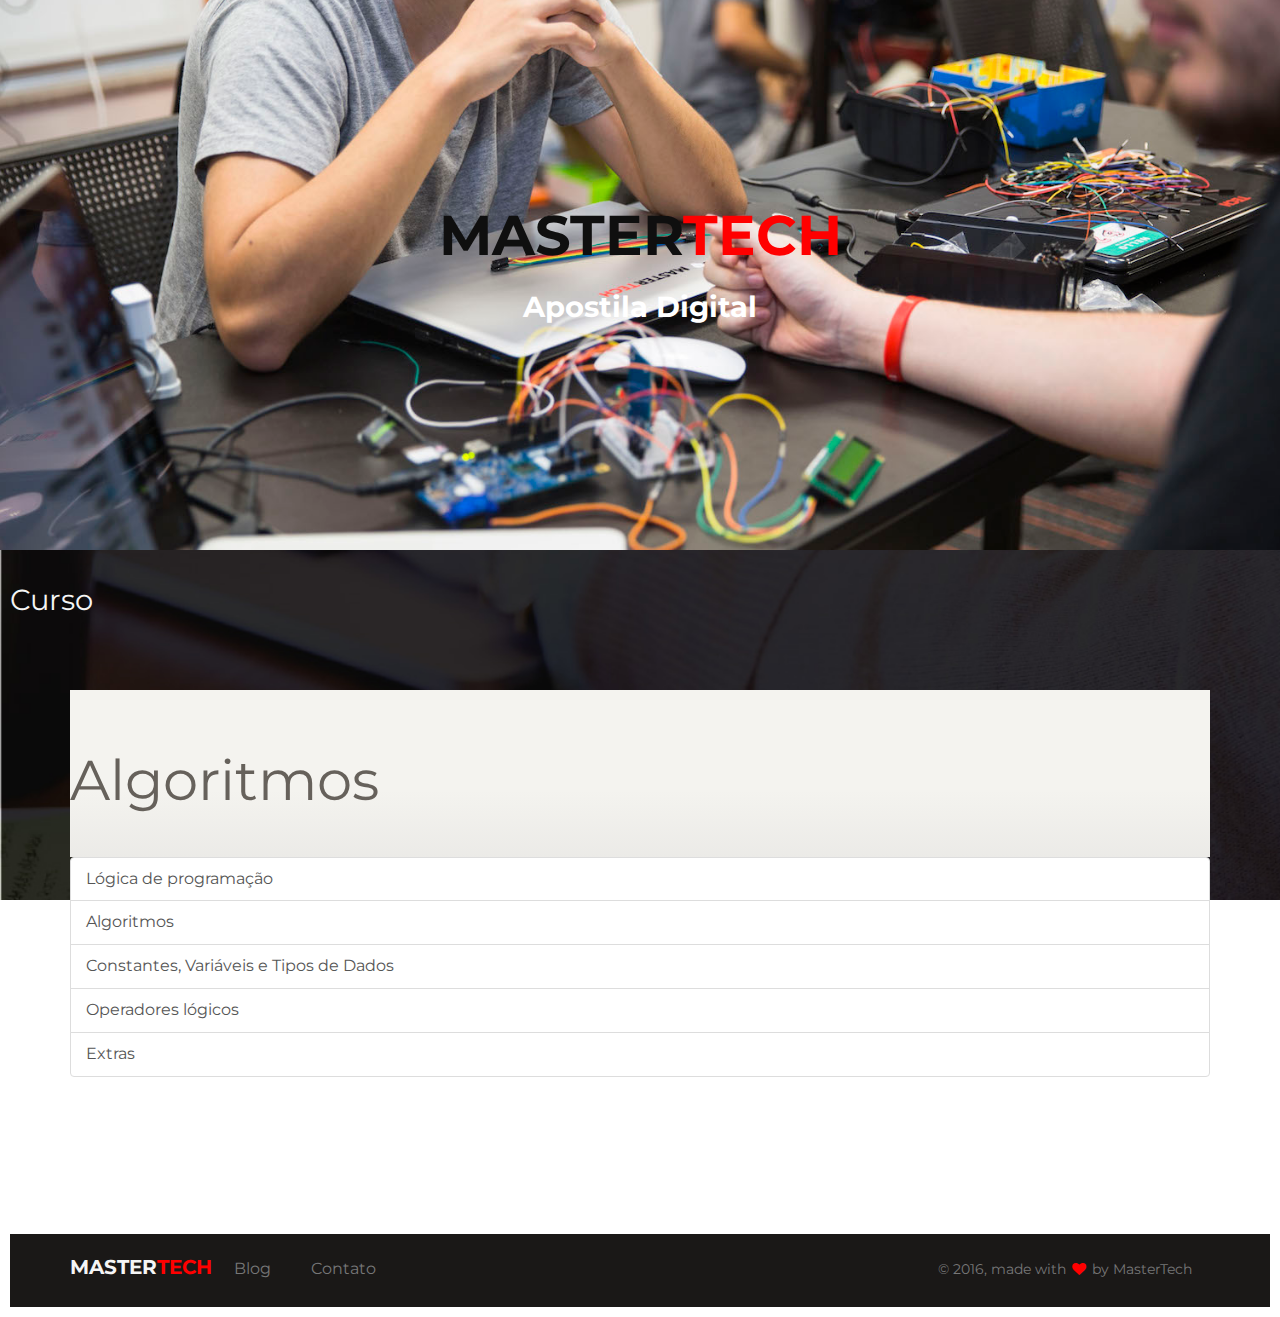
<file: algoritmos.html>
<!doctype html>
<html lang="en">
<head>
    <meta charset="utf-8" />
    <link rel="icon" type="image/png" href="assets/paper_img/logomastertech.png">
    <meta http-equiv="X-UA-Compatible" content="IE=edge,chrome=1" />

    <title>Algoritmos</title>

    <meta content='width=device-width, initial-scale=1.0, maximum-scale=1.0, user-scalable=0' name='viewport' />
    <meta name="viewport" content="width=device-width" />

    <link href="bootstrap3/css/bootstrap.css" rel="stylesheet" />
    <link href="assets/css/ct-paper.css" rel="stylesheet"/>
    <link href="assets/css/demo.css" rel="stylesheet" />

    <!--     Fonts and icons     -->
    <link href="http://maxcdn.bootstrapcdn.com/font-awesome/4.2.0/css/font-awesome.min.css" rel="stylesheet">
    <link href='http://fonts.googleapis.com/css?family=Montserrat' rel='stylesheet' type='text/css'>
    <link href='http://fonts.googleapis.com/css?family=Open+Sans:400,300' rel='stylesheet' type='text/css'>

</head>
<body>
<nav class="navbar navbar-ct-transparent" role="navigation-demo" id="demo-navbar">
    <div class="container">

</nav>


<div class="wrapper">
    <div class="demo-header demo-header-image-algoritmos">
        <div class="motto">
            <h1 class="title-uppercase" style="color: #0f0f0f"><b>Master<span style="color: red">Tech</span></b></h1>
            <h3><b>Apostila Digital</b></h3>
        </div>
    </div>



<!--</div>-->
<div id="navbar-full">
    <div id="navbar">
        <div class="navigation-example">
            <!--                 transparent navbar -->
            <nav class="navbar navbar-ct-transparent" role="navigation-demo">
                    <!-- Brand and toggle get grouped for better mobile display -->
                    <div class="navbar-header">
                        <button type="button" class="navbar-toggle" data-toggle="collapse" data-target="#navigation-example-2">
                            <span class="sr-only">Toggle navigation</span>
                            <span class="icon-bar"></span>
                            <span class="icon-bar"></span>
                            <span class="icon-bar"></span>
                        </button>
                        <h3 style="color: whitesmoke">Curso</h3>
                    </div>
                    <!---->
                    <!--   end typography -->
                    <div class="space"></div>
                <div class="container">
                    <div class="section" >
                        <h1>Algoritmos</h1>
                    </div>
                    <div class="list-group">
                        <a href="material/1_Intr.pdf" class="list-group-item">Lógica de programação</a>
                        <a href="material/2_algoritmo.pdf" class="list-group-item">Algoritmos</a>
                        <a href="material/3_tipos.pdf" class="list-group-item">Constantes, Variáveis e Tipos de Dados</a>
                        <a href="material/4_operadores.pdf" class="list-group-item">Operadores lógicos</a>
                        <a href="material/5_extras.pdf" class="list-group-item">Extras</a>
                    </div>
                </div>
                <br>
                <br>
                <br>
                <br>
                <br>
                <br>

                <footer class="footer-demo section-dark">
                    <div class="container">
                        <nav class="pull-left">
                            <ul>

                                <li>
                                    <a href="http://www.creative-tim.com">
                                        <h5 class="title-uppercase" style="color: whitesmoke"><b>Master<span style="color: red">Tech</span></b></h5>
                                    </a>
                                </li>
                                <li>
                                    <a href="http://blog.creative-tim.com">
                                        Blog
                                    </a>
                                </li>
                                <li>
                                    <a href="http://www.creative-tim.com/product/rubik">
                                        Contato
                                    </a>
                                </li>
                            </ul>
                        </nav>
                        <div class="copyright pull-right">
                            &copy; 2016, made with <i class="fa fa-heart heart" style="color: red"></i> by MasterTech
                        </div>
                    </div>
                </footer>
        </div>
        <!-- Modal -->
        <div class="modal fade" id="myModal" tabindex="-1" role="dialog" aria-labelledby="myModalLabel" aria-hidden="true">
            <div class="modal-dialog">
                <div class="modal-content">
                    <div class="modal-header">
                        <button type="button" class="close" data-dismiss="modal" aria-hidden="true">&times;</button>
                        <h4 class="modal-title" id="myModalLabel">Modal title</h4>
                    </div>
                    <div class="modal-body">
                        <p>Far far away, behind the word mountains, far from the countries Vokalia and Consonantia, there live the blind texts. Separated they live in Bookmarksgrove right at the coast of the Semantics, a large language ocean. A small river named Duden flows by their place and supplies it with the necessary regelialia. It is a paradisematic country, in which roasted parts of sentences fly into your mouth. Even the all-powerful Pointing has no control about the blind texts it is an almost unorthographic life One day however a small line of blind text by the name of Lorem Ipsum decided to leave for the far World of Grammar. </p>
                    </div>
                    <div class="modal-footer">
                        <div class="left-side">
                            <button type="button" class="btn btn-default btn-simple" data-dismiss="modal">Never mind</button>
                        </div>
                        <div class="divider"></div>
                        <div class="right-side">
                            <button type="button" class="btn btn-danger btn-simple">Delete</button>
                        </div>
                    </div>
                </div>
            </div>
        </div>

        <!--    end modal -->


</body>

<script src="assets/js/jquery-1.10.2.js" type="text/javascript"></script>
<script src="assets/js/jquery-ui-1.10.4.custom.min.js" type="text/javascript"></script>

<script src="bootstrap3/js/bootstrap.js" type="text/javascript"></script>

<!--  Plugins -->
<script src="assets/js/ct-paper-checkbox.js"></script>
<script src="assets/js/ct-paper-radio.js"></script>
<script src="assets/js/bootstrap-select.js"></script>
<script src="assets/js/bootstrap-datepicker.js"></script>

<script src="assets/js/ct-paper.js"></script>
</html>
</file>
<file: assets/css/ct-paper.css>
/*      light colors - used for select dropdown         */
/*           Font Smoothing      */
h1, .h1, h2, .h2, h3, .h3, h4, .h4, h5, .h5, h6, .h6, p, .navbar, .brand, a, .td-name, td {
  -moz-osx-font-smoothing: grayscale;
  -webkit-font-smoothing: antialiased;
  font-family: 'Montserrat', "Helvetica", Arial, sans-serif;
}

h1, .h1, h2, .h2, h3, .h3, h4, .h4 {
  font-weight: 400;
  margin: 30px 0 15px;
}

h1, .h1 {
  font-size: 3.5em;
}

h2, .h2 {
  font-size: 3em;
}

h3, .h3 {
  font-size: 1.825em;
  line-height: 1.4;
  margin: 20px 0 10px;
}

h4, .h4 {
  font-size: 1.5em;
  font-weight: 600;
  line-height: 1.2em;
}

h5, .h5 {
  font-size: 1.25em;
  font-weight: 400;
  line-height: 1.4em;
  margin-bottom: 15px;
}

h6, .h6 {
  font-size: 0.9em;
  font-weight: 600;
  text-transform: uppercase;
}

p {
  font-size: 16px;
  line-height: 1.4em;
}

h1 small, h2 small, h3 small, h4 small, h5 small, h6 small, .h1 small, .h2 small, .h3 small, .h4 small, .h5 small, .h6 small, h1 .small, h2 .small, h3 .small, h4 .small, h5 .small, h6 .small, .h1 .small, .h2 .small, .h3 .small, .h4 .small, .h5 .small, .h6 .small {
  color: #9A9A9A;
  font-weight: 300;
  line-height: 1.4em;
}

h1 small, h2 small, h3 small, h1 .small, h2 .small, h3 .small {
  font-size: 60%;
}

.title-uppercase {
  text-transform: uppercase;
}

blockquote {
  font-style: italic;
}

blockquote small {
  font-style: normal;
}

.text-muted {
  color: #DDDDDD;
}

.text-primary, .text-primary:hover {
  color: #427C89 !important;
}

.text-info, .text-info:hover {
  color: #3091B2 !important;
}

.text-success, .text-success:hover {
  color: #42A084 !important;
}

.text-warning, .text-warning:hover {
  color: #BB992F !important;
}

.text-danger, .text-danger:hover {
  color: #B33C12 !important;
}

.glyphicon {
  line-height: 1;
}

/*     General overwrite     */
body {
  color: #66615b;
  font-size: 16px;
  font-family: 'Montserrat', "Helvetica", Arial, sans-serif;
}

a {
  color: #68B3C8;
  -webkit-transition: all 150ms linear;
  -moz-transition: all 150ms linear;
  -o-transition: all 150ms linear;
  -ms-transition: all 150ms linear;
  transition: all 150ms linear;
}
a:hover, a:focus {
  color: #3091B2;
  text-decoration: none;
}

hr {
  border-color: #F1EAE0;
}

.icon {
  fill: #66615b;
}

.fa-base {
  font-size: 1.25em !important;
}

a:focus, a:active,
button::-moz-focus-inner,
input[type="reset"]::-moz-focus-inner,
input[type="button"]::-moz-focus-inner,
input[type="submit"]::-moz-focus-inner,
select::-moz-focus-inner,
input[type="file"] > input[type="button"]::-moz-focus-inner {
  outline: 0;
}

.ui-slider-handle:focus,
.navbar-toggle {
  outline: 0 !important;
}

/*           Animations              */
.form-control,
.input-group-addon,
.tagsinput,
.navbar,
.navbar .alert {
  -webkit-transition: all 300ms linear;
  -moz-transition: all 300ms linear;
  -o-transition: all 300ms linear;
  -ms-transition: all 300ms linear;
  transition: all 300ms linear;
}

.tagsinput .tag,
.tagsinput-remove-link,
.filter,
.btn-hover,
[data-toggle="collapse"] i {
  -webkit-transition: all 150ms linear;
  -moz-transition: all 150ms linear;
  -o-transition: all 150ms linear;
  -ms-transition: all 150ms linear;
  transition: all 150ms linear;
}

.btn-morphing .fa,
.btn-morphing .circle,
.gsdk-collapse {
  -webkit-transition: all 300ms linear;
  -moz-transition: all 300ms linear;
  -o-transition: all 300ms linear;
  -ms-transition: all 300ms linear;
  transition: all 300ms linear;
}

.fa {
  width: 18px;
  text-align: center;
}

.margin-top {
  margin-top: 50px;
}

/*       CT colors          */
.ct-blue,
.checkbox-blue.checkbox.checked .second-icon,
.checkbox-blue.checkbox.checked,
.radio-blue.radio.checked .second-icon,
.radio-blue.radio.checked {
  color: #7A9E9F;
}

.ct-azure,
.checkbox-azure.checkbox.checked .second-icon,
.radio-azure.radio.checked .second-icon,
.checkbox-azure.checkbox.checked,
.radio-azure.radio.checked {
  color: #68B3C8;
}

.ct-green,
.checkbox-green.checkbox.checked .second-icon,
.radio-green.radio.checked .second-icon,
.checkbox-green.checkbox.checked,
.radio-green.radio.checked {
  color: #7AC29A;
}

.ct-orange,
.checkbox-orange.checkbox.checked .second-icon,
.radio-orange.radio.checked .second-icon,
.checkbox-orange.checkbox.checked,
.radio-orange.radio.checked {
  color: #F3BB45;
}

.ct-red,
.checkbox-red.checkbox.checked .second-icon,
.radio-red.radio.checked .second-icon,
.checkbox-red.checkbox.checked,
.radio-red.radio.checked {
  color: #EB5E28;
}

input.ct-blue + span.switch-left,
input.ct-blue + span + label + span.switch-right {
  background-color: #7A9E9F;
}

input.ct-azure + span.switch-left,
input.ct-azure + span + label + span.switch-right {
  background-color: #68B3C8;
}

input.ct-green + span.switch-left,
input.ct-green + span + label + span.switch-right {
  background-color: #7AC29A;
}

input.ct-orange + span.switch-left,
input.ct-orange + span + label + span.switch-right {
  background-color: #F3BB45;
}

input.ct-red + span.switch-left,
input.ct-red + span + label + span.switch-right {
  background-color: #EB5E28;
}

.btn,
.navbar .navbar-nav > li > a.btn {
  border-radius: 20px;
  box-sizing: border-box;
  border-width: 2px;
  background-color: transparent;
  font-size: 16px;
  font-weight: 500;
  padding: 7px 18px;
  border-color: #66615B;
  color: #66615B;
  -webkit-transition: all 150ms linear;
  -moz-transition: all 150ms linear;
  -o-transition: all 150ms linear;
  -ms-transition: all 150ms linear;
  transition: all 150ms linear;
}
.btn:hover, .btn:focus, .btn:active, .btn.active, .open > .btn.dropdown-toggle,
.navbar .navbar-nav > li > a.btn:hover,
.navbar .navbar-nav > li > a.btn:focus,
.navbar .navbar-nav > li > a.btn:active,
.navbar .navbar-nav > li > a.btn.active, .open >
.navbar .navbar-nav > li > a.btn.dropdown-toggle {
  background-color: #66615B;
  color: rgba(255, 255, 255, 0.7);
  border-color: #66615B;
}
.btn:hover .caret, .btn:focus .caret, .btn:active .caret, .btn.active .caret, .open > .btn.dropdown-toggle .caret,
.navbar .navbar-nav > li > a.btn:hover .caret,
.navbar .navbar-nav > li > a.btn:focus .caret,
.navbar .navbar-nav > li > a.btn:active .caret,
.navbar .navbar-nav > li > a.btn.active .caret, .open >
.navbar .navbar-nav > li > a.btn.dropdown-toggle .caret {
  border-top-color: rgba(255, 255, 255, 0.7);
}
.btn.disabled, .btn.disabled:hover, .btn.disabled:focus, .btn.disabled.focus, .btn.disabled:active, .btn.disabled.active, .btn:disabled, .btn:disabled:hover, .btn:disabled:focus, .btn:disabled.focus, .btn:disabled:active, .btn:disabled.active, .btn[disabled], .btn[disabled]:hover, .btn[disabled]:focus, .btn[disabled].focus, .btn[disabled]:active, .btn[disabled].active, fieldset[disabled] .btn, fieldset[disabled] .btn:hover, fieldset[disabled] .btn:focus, fieldset[disabled] .btn.focus, fieldset[disabled] .btn:active, fieldset[disabled] .btn.active,
.navbar .navbar-nav > li > a.btn.disabled,
.navbar .navbar-nav > li > a.btn.disabled:hover,
.navbar .navbar-nav > li > a.btn.disabled:focus,
.navbar .navbar-nav > li > a.btn.disabled.focus,
.navbar .navbar-nav > li > a.btn.disabled:active,
.navbar .navbar-nav > li > a.btn.disabled.active,
.navbar .navbar-nav > li > a.btn:disabled,
.navbar .navbar-nav > li > a.btn:disabled:hover,
.navbar .navbar-nav > li > a.btn:disabled:focus,
.navbar .navbar-nav > li > a.btn:disabled.focus,
.navbar .navbar-nav > li > a.btn:disabled:active,
.navbar .navbar-nav > li > a.btn:disabled.active,
.navbar .navbar-nav > li > a.btn[disabled],
.navbar .navbar-nav > li > a.btn[disabled]:hover,
.navbar .navbar-nav > li > a.btn[disabled]:focus,
.navbar .navbar-nav > li > a.btn[disabled].focus,
.navbar .navbar-nav > li > a.btn[disabled]:active,
.navbar .navbar-nav > li > a.btn[disabled].active, fieldset[disabled]
.navbar .navbar-nav > li > a.btn, fieldset[disabled]
.navbar .navbar-nav > li > a.btn:hover, fieldset[disabled]
.navbar .navbar-nav > li > a.btn:focus, fieldset[disabled]
.navbar .navbar-nav > li > a.btn.focus, fieldset[disabled]
.navbar .navbar-nav > li > a.btn:active, fieldset[disabled]
.navbar .navbar-nav > li > a.btn.active {
  background-color: transparent;
  border-color: #66615B;
}
.btn.btn-fill,
.navbar .navbar-nav > li > a.btn.btn-fill {
  color: #FFFFFF;
  background-color: #66615B;
  opacity: 1;
  filter: alpha(opacity=100);
}
.btn.btn-fill:hover, .btn.btn-fill:focus, .btn.btn-fill:active, .btn.btn-fill.active, .open > .btn.btn-fill.dropdown-toggle,
.navbar .navbar-nav > li > a.btn.btn-fill:hover,
.navbar .navbar-nav > li > a.btn.btn-fill:focus,
.navbar .navbar-nav > li > a.btn.btn-fill:active,
.navbar .navbar-nav > li > a.btn.btn-fill.active, .open >
.navbar .navbar-nav > li > a.btn.btn-fill.dropdown-toggle {
  background-color: #403D39;
  color: #FFFFFF;
  border-color: #403D39;
}
.btn.btn-fill .caret,
.navbar .navbar-nav > li > a.btn.btn-fill .caret {
  border-top-color: #FFFFFF;
}
.btn.btn-simple:hover, .btn.btn-simple:focus, .btn.btn-simple:active, .btn.btn-simple.active, .open > .btn.btn-simple.dropdown-toggle,
.navbar .navbar-nav > li > a.btn.btn-simple:hover,
.navbar .navbar-nav > li > a.btn.btn-simple:focus,
.navbar .navbar-nav > li > a.btn.btn-simple:active,
.navbar .navbar-nav > li > a.btn.btn-simple.active, .open >
.navbar .navbar-nav > li > a.btn.btn-simple.dropdown-toggle {
  background-color: transparent;
  color: #403D39;
}
.btn.btn-simple .caret,
.navbar .navbar-nav > li > a.btn.btn-simple .caret {
  border-top-color: #FFFFFF;
}
.btn .caret,
.navbar .navbar-nav > li > a.btn .caret {
  border-top-color: #66615B;
}
.btn:hover, .btn:focus,
.navbar .navbar-nav > li > a.btn:hover,
.navbar .navbar-nav > li > a.btn:focus {
  outline: 0 !important;
}
.btn:active, .btn.active, .open > .btn.dropdown-toggle,
.navbar .navbar-nav > li > a.btn:active,
.navbar .navbar-nav > li > a.btn.active, .open >
.navbar .navbar-nav > li > a.btn.dropdown-toggle {
  -webkit-box-shadow: none;
  box-shadow: none;
  outline: 0 !important;
}
.btn.btn-icon,
.navbar .navbar-nav > li > a.btn.btn-icon {
  padding: 7px;
}
.btn i,
.navbar .navbar-nav > li > a.btn i {
  margin-right: 5px;
}

.btn-group .btn + .btn,
.btn-group .btn + .btn-group,
.btn-group .btn-group + .btn,
.btn-group .btn-group + .btn-group {
  margin-left: -2px;
}

.navbar .navbar-nav > li > a.btn-primary, .btn-primary {
  border-color: #7A9E9F;
  color: #7A9E9F;
}
.navbar .navbar-nav > li > a.btn-primary:hover, .navbar .navbar-nav > li > a.btn-primary:focus, .navbar .navbar-nav > li > a.btn-primary:active, .navbar .navbar-nav > li > a.btn-primary.active, .open > .navbar .navbar-nav > li > a.btn-primary.dropdown-toggle, .btn-primary:hover, .btn-primary:focus, .btn-primary:active, .btn-primary.active, .open > .btn-primary.dropdown-toggle {
  background-color: #7A9E9F;
  color: rgba(255, 255, 255, 0.7);
  border-color: #7A9E9F;
}
.navbar .navbar-nav > li > a.btn-primary:hover .caret, .navbar .navbar-nav > li > a.btn-primary:focus .caret, .navbar .navbar-nav > li > a.btn-primary:active .caret, .navbar .navbar-nav > li > a.btn-primary.active .caret, .open > .navbar .navbar-nav > li > a.btn-primary.dropdown-toggle .caret, .btn-primary:hover .caret, .btn-primary:focus .caret, .btn-primary:active .caret, .btn-primary.active .caret, .open > .btn-primary.dropdown-toggle .caret {
  border-top-color: rgba(255, 255, 255, 0.7);
}
.navbar .navbar-nav > li > a.btn-primary.disabled, .navbar .navbar-nav > li > a.btn-primary.disabled:hover, .navbar .navbar-nav > li > a.btn-primary.disabled:focus, .navbar .navbar-nav > li > a.btn-primary.disabled.focus, .navbar .navbar-nav > li > a.btn-primary.disabled:active, .navbar .navbar-nav > li > a.btn-primary.disabled.active, .navbar .navbar-nav > li > a.btn-primary:disabled, .navbar .navbar-nav > li > a.btn-primary:disabled:hover, .navbar .navbar-nav > li > a.btn-primary:disabled:focus, .navbar .navbar-nav > li > a.btn-primary:disabled.focus, .navbar .navbar-nav > li > a.btn-primary:disabled:active, .navbar .navbar-nav > li > a.btn-primary:disabled.active, .navbar .navbar-nav > li > a.btn-primary[disabled], .navbar .navbar-nav > li > a.btn-primary[disabled]:hover, .navbar .navbar-nav > li > a.btn-primary[disabled]:focus, .navbar .navbar-nav > li > a.btn-primary[disabled].focus, .navbar .navbar-nav > li > a.btn-primary[disabled]:active, .navbar .navbar-nav > li > a.btn-primary[disabled].active, fieldset[disabled] .navbar .navbar-nav > li > a.btn-primary, fieldset[disabled] .navbar .navbar-nav > li > a.btn-primary:hover, fieldset[disabled] .navbar .navbar-nav > li > a.btn-primary:focus, fieldset[disabled] .navbar .navbar-nav > li > a.btn-primary.focus, fieldset[disabled] .navbar .navbar-nav > li > a.btn-primary:active, fieldset[disabled] .navbar .navbar-nav > li > a.btn-primary.active, .btn-primary.disabled, .btn-primary.disabled:hover, .btn-primary.disabled:focus, .btn-primary.disabled.focus, .btn-primary.disabled:active, .btn-primary.disabled.active, .btn-primary:disabled, .btn-primary:disabled:hover, .btn-primary:disabled:focus, .btn-primary:disabled.focus, .btn-primary:disabled:active, .btn-primary:disabled.active, .btn-primary[disabled], .btn-primary[disabled]:hover, .btn-primary[disabled]:focus, .btn-primary[disabled].focus, .btn-primary[disabled]:active, .btn-primary[disabled].active, fieldset[disabled] .btn-primary, fieldset[disabled] .btn-primary:hover, fieldset[disabled] .btn-primary:focus, fieldset[disabled] .btn-primary.focus, fieldset[disabled] .btn-primary:active, fieldset[disabled] .btn-primary.active {
  background-color: transparent;
  border-color: #7A9E9F;
}
.navbar .navbar-nav > li > a.btn-primary.btn-fill, .btn-primary.btn-fill {
  color: #FFFFFF;
  background-color: #7A9E9F;
  opacity: 1;
  filter: alpha(opacity=100);
}
.navbar .navbar-nav > li > a.btn-primary.btn-fill:hover, .navbar .navbar-nav > li > a.btn-primary.btn-fill:focus, .navbar .navbar-nav > li > a.btn-primary.btn-fill:active, .navbar .navbar-nav > li > a.btn-primary.btn-fill.active, .open > .navbar .navbar-nav > li > a.btn-primary.btn-fill.dropdown-toggle, .btn-primary.btn-fill:hover, .btn-primary.btn-fill:focus, .btn-primary.btn-fill:active, .btn-primary.btn-fill.active, .open > .btn-primary.btn-fill.dropdown-toggle {
  background-color: #427C89;
  color: #FFFFFF;
  border-color: #427C89;
}
.navbar .navbar-nav > li > a.btn-primary.btn-fill .caret, .btn-primary.btn-fill .caret {
  border-top-color: #FFFFFF;
}
.navbar .navbar-nav > li > a.btn-primary.btn-simple:hover, .navbar .navbar-nav > li > a.btn-primary.btn-simple:focus, .navbar .navbar-nav > li > a.btn-primary.btn-simple:active, .navbar .navbar-nav > li > a.btn-primary.btn-simple.active, .open > .navbar .navbar-nav > li > a.btn-primary.btn-simple.dropdown-toggle, .btn-primary.btn-simple:hover, .btn-primary.btn-simple:focus, .btn-primary.btn-simple:active, .btn-primary.btn-simple.active, .open > .btn-primary.btn-simple.dropdown-toggle {
  background-color: transparent;
  color: #427C89;
}
.navbar .navbar-nav > li > a.btn-primary.btn-simple .caret, .btn-primary.btn-simple .caret {
  border-top-color: #FFFFFF;
}
.navbar .navbar-nav > li > a.btn-primary .caret, .btn-primary .caret {
  border-top-color: #7A9E9F;
}

.navbar .navbar-nav > li > a.btn-success, .btn-success {
  border-color: #7AC29A;
  color: #7AC29A;
}
.navbar .navbar-nav > li > a.btn-success:hover, .navbar .navbar-nav > li > a.btn-success:focus, .navbar .navbar-nav > li > a.btn-success:active, .navbar .navbar-nav > li > a.btn-success.active, .open > .navbar .navbar-nav > li > a.btn-success.dropdown-toggle, .btn-success:hover, .btn-success:focus, .btn-success:active, .btn-success.active, .open > .btn-success.dropdown-toggle {
  background-color: #7AC29A;
  color: rgba(255, 255, 255, 0.7);
  border-color: #7AC29A;
}
.navbar .navbar-nav > li > a.btn-success:hover .caret, .navbar .navbar-nav > li > a.btn-success:focus .caret, .navbar .navbar-nav > li > a.btn-success:active .caret, .navbar .navbar-nav > li > a.btn-success.active .caret, .open > .navbar .navbar-nav > li > a.btn-success.dropdown-toggle .caret, .btn-success:hover .caret, .btn-success:focus .caret, .btn-success:active .caret, .btn-success.active .caret, .open > .btn-success.dropdown-toggle .caret {
  border-top-color: rgba(255, 255, 255, 0.7);
}
.navbar .navbar-nav > li > a.btn-success.disabled, .navbar .navbar-nav > li > a.btn-success.disabled:hover, .navbar .navbar-nav > li > a.btn-success.disabled:focus, .navbar .navbar-nav > li > a.btn-success.disabled.focus, .navbar .navbar-nav > li > a.btn-success.disabled:active, .navbar .navbar-nav > li > a.btn-success.disabled.active, .navbar .navbar-nav > li > a.btn-success:disabled, .navbar .navbar-nav > li > a.btn-success:disabled:hover, .navbar .navbar-nav > li > a.btn-success:disabled:focus, .navbar .navbar-nav > li > a.btn-success:disabled.focus, .navbar .navbar-nav > li > a.btn-success:disabled:active, .navbar .navbar-nav > li > a.btn-success:disabled.active, .navbar .navbar-nav > li > a.btn-success[disabled], .navbar .navbar-nav > li > a.btn-success[disabled]:hover, .navbar .navbar-nav > li > a.btn-success[disabled]:focus, .navbar .navbar-nav > li > a.btn-success[disabled].focus, .navbar .navbar-nav > li > a.btn-success[disabled]:active, .navbar .navbar-nav > li > a.btn-success[disabled].active, fieldset[disabled] .navbar .navbar-nav > li > a.btn-success, fieldset[disabled] .navbar .navbar-nav > li > a.btn-success:hover, fieldset[disabled] .navbar .navbar-nav > li > a.btn-success:focus, fieldset[disabled] .navbar .navbar-nav > li > a.btn-success.focus, fieldset[disabled] .navbar .navbar-nav > li > a.btn-success:active, fieldset[disabled] .navbar .navbar-nav > li > a.btn-success.active, .btn-success.disabled, .btn-success.disabled:hover, .btn-success.disabled:focus, .btn-success.disabled.focus, .btn-success.disabled:active, .btn-success.disabled.active, .btn-success:disabled, .btn-success:disabled:hover, .btn-success:disabled:focus, .btn-success:disabled.focus, .btn-success:disabled:active, .btn-success:disabled.active, .btn-success[disabled], .btn-success[disabled]:hover, .btn-success[disabled]:focus, .btn-success[disabled].focus, .btn-success[disabled]:active, .btn-success[disabled].active, fieldset[disabled] .btn-success, fieldset[disabled] .btn-success:hover, fieldset[disabled] .btn-success:focus, fieldset[disabled] .btn-success.focus, fieldset[disabled] .btn-success:active, fieldset[disabled] .btn-success.active {
  background-color: transparent;
  border-color: #7AC29A;
}
.navbar .navbar-nav > li > a.btn-success.btn-fill, .btn-success.btn-fill {
  color: #FFFFFF;
  background-color: #7AC29A;
  opacity: 1;
  filter: alpha(opacity=100);
}
.navbar .navbar-nav > li > a.btn-success.btn-fill:hover, .navbar .navbar-nav > li > a.btn-success.btn-fill:focus, .navbar .navbar-nav > li > a.btn-success.btn-fill:active, .navbar .navbar-nav > li > a.btn-success.btn-fill.active, .open > .navbar .navbar-nav > li > a.btn-success.btn-fill.dropdown-toggle, .btn-success.btn-fill:hover, .btn-success.btn-fill:focus, .btn-success.btn-fill:active, .btn-success.btn-fill.active, .open > .btn-success.btn-fill.dropdown-toggle {
  background-color: #42A084;
  color: #FFFFFF;
  border-color: #42A084;
}
.navbar .navbar-nav > li > a.btn-success.btn-fill .caret, .btn-success.btn-fill .caret {
  border-top-color: #FFFFFF;
}
.navbar .navbar-nav > li > a.btn-success.btn-simple:hover, .navbar .navbar-nav > li > a.btn-success.btn-simple:focus, .navbar .navbar-nav > li > a.btn-success.btn-simple:active, .navbar .navbar-nav > li > a.btn-success.btn-simple.active, .open > .navbar .navbar-nav > li > a.btn-success.btn-simple.dropdown-toggle, .btn-success.btn-simple:hover, .btn-success.btn-simple:focus, .btn-success.btn-simple:active, .btn-success.btn-simple.active, .open > .btn-success.btn-simple.dropdown-toggle {
  background-color: transparent;
  color: #42A084;
}
.navbar .navbar-nav > li > a.btn-success.btn-simple .caret, .btn-success.btn-simple .caret {
  border-top-color: #FFFFFF;
}
.navbar .navbar-nav > li > a.btn-success .caret, .btn-success .caret {
  border-top-color: #7AC29A;
}

.navbar .navbar-nav > li > a.btn-info, .btn-info {
  border-color: red;
  color: red;
}
.navbar .navbar-nav > li > a.btn-info:hover, .navbar .navbar-nav > li > a.btn-info:focus, .navbar .navbar-nav > li > a.btn-info:active, .navbar .navbar-nav > li > a.btn-info.active, .open > .navbar .navbar-nav > li > a.btn-info.dropdown-toggle, .btn-info:hover, .btn-info:focus, .btn-info:active, .btn-info.active, .open > .btn-info.dropdown-toggle {
  background-color: red;
  color: rgba(255, 255, 255, 0.7);
  border-color: red;
}
.navbar .navbar-nav > li > a.btn-info:hover .caret, .navbar .navbar-nav > li > a.btn-info:focus .caret, .navbar .navbar-nav > li > a.btn-info:active .caret, .navbar .navbar-nav > li > a.btn-info.active .caret, .open > .navbar .navbar-nav > li > a.btn-info.dropdown-toggle .caret, .btn-info:hover .caret, .btn-info:focus .caret, .btn-info:active .caret, .btn-info.active .caret, .open > .btn-info.dropdown-toggle .caret {
  border-top-color: rgba(255, 255, 255, 0.7);
}
.navbar .navbar-nav > li > a.btn-info.disabled, .navbar .navbar-nav > li > a.btn-info.disabled:hover, .navbar .navbar-nav > li > a.btn-info.disabled:focus, .navbar .navbar-nav > li > a.btn-info.disabled.focus, .navbar .navbar-nav > li > a.btn-info.disabled:active, .navbar .navbar-nav > li > a.btn-info.disabled.active, .navbar .navbar-nav > li > a.btn-info:disabled, .navbar .navbar-nav > li > a.btn-info:disabled:hover, .navbar .navbar-nav > li > a.btn-info:disabled:focus, .navbar .navbar-nav > li > a.btn-info:disabled.focus, .navbar .navbar-nav > li > a.btn-info:disabled:active, .navbar .navbar-nav > li > a.btn-info:disabled.active, .navbar .navbar-nav > li > a.btn-info[disabled], .navbar .navbar-nav > li > a.btn-info[disabled]:hover, .navbar .navbar-nav > li > a.btn-info[disabled]:focus, .navbar .navbar-nav > li > a.btn-info[disabled].focus, .navbar .navbar-nav > li > a.btn-info[disabled]:active, .navbar .navbar-nav > li > a.btn-info[disabled].active, fieldset[disabled] .navbar .navbar-nav > li > a.btn-info, fieldset[disabled] .navbar .navbar-nav > li > a.btn-info:hover, fieldset[disabled] .navbar .navbar-nav > li > a.btn-info:focus, fieldset[disabled] .navbar .navbar-nav > li > a.btn-info.focus, fieldset[disabled] .navbar .navbar-nav > li > a.btn-info:active, fieldset[disabled] .navbar .navbar-nav > li > a.btn-info.active, .btn-info.disabled, .btn-info.disabled:hover, .btn-info.disabled:focus, .btn-info.disabled.focus, .btn-info.disabled:active, .btn-info.disabled.active, .btn-info:disabled, .btn-info:disabled:hover, .btn-info:disabled:focus, .btn-info:disabled.focus, .btn-info:disabled:active, .btn-info:disabled.active, .btn-info[disabled], .btn-info[disabled]:hover, .btn-info[disabled]:focus, .btn-info[disabled].focus, .btn-info[disabled]:active, .btn-info[disabled].active, fieldset[disabled] .btn-info, fieldset[disabled] .btn-info:hover, fieldset[disabled] .btn-info:focus, fieldset[disabled] .btn-info.focus, fieldset[disabled] .btn-info:active, fieldset[disabled] .btn-info.active {
  background-color: transparent;
  border-color: #68B3C8;
}
.navbar .navbar-nav > li > a.btn-info.btn-fill, .btn-info.btn-fill {
  color: #FFFFFF;
  background-color: #68B3C8;
  opacity: 1;
  filter: alpha(opacity=100);
}
.navbar .navbar-nav > li > a.btn-info.btn-fill:hover, .navbar .navbar-nav > li > a.btn-info.btn-fill:focus, .navbar .navbar-nav > li > a.btn-info.btn-fill:active, .navbar .navbar-nav > li > a.btn-info.btn-fill.active, .open > .navbar .navbar-nav > li > a.btn-info.btn-fill.dropdown-toggle, .btn-info.btn-fill:hover, .btn-info.btn-fill:focus, .btn-info.btn-fill:active, .btn-info.btn-fill.active, .open > .btn-info.btn-fill.dropdown-toggle {
  background-color: #3091B2;
  color: #FFFFFF;
  border-color: #3091B2;
}
.navbar .navbar-nav > li > a.btn-info.btn-fill .caret, .btn-info.btn-fill .caret {
  border-top-color: #FFFFFF;
}
.navbar .navbar-nav > li > a.btn-info.btn-simple:hover, .navbar .navbar-nav > li > a.btn-info.btn-simple:focus, .navbar .navbar-nav > li > a.btn-info.btn-simple:active, .navbar .navbar-nav > li > a.btn-info.btn-simple.active, .open > .navbar .navbar-nav > li > a.btn-info.btn-simple.dropdown-toggle, .btn-info.btn-simple:hover, .btn-info.btn-simple:focus, .btn-info.btn-simple:active, .btn-info.btn-simple.active, .open > .btn-info.btn-simple.dropdown-toggle {
  background-color: transparent;
  color: #3091B2;
}
.navbar .navbar-nav > li > a.btn-info.btn-simple .caret, .btn-info.btn-simple .caret {
  border-top-color: #FFFFFF;
}
.navbar .navbar-nav > li > a.btn-info .caret, .btn-info .caret {
  border-top-color: #68B3C8;
}

.navbar .navbar-nav > li > a.btn-warning, .btn-warning {
  border-color: #F3BB45;
  color: #F3BB45;
}
.navbar .navbar-nav > li > a.btn-warning:hover, .navbar .navbar-nav > li > a.btn-warning:focus, .navbar .navbar-nav > li > a.btn-warning:active, .navbar .navbar-nav > li > a.btn-warning.active, .open > .navbar .navbar-nav > li > a.btn-warning.dropdown-toggle, .btn-warning:hover, .btn-warning:focus, .btn-warning:active, .btn-warning.active, .open > .btn-warning.dropdown-toggle {
  background-color: #F3BB45;
  color: rgba(255, 255, 255, 0.7);
  border-color: #F3BB45;
}
.navbar .navbar-nav > li > a.btn-warning:hover .caret, .navbar .navbar-nav > li > a.btn-warning:focus .caret, .navbar .navbar-nav > li > a.btn-warning:active .caret, .navbar .navbar-nav > li > a.btn-warning.active .caret, .open > .navbar .navbar-nav > li > a.btn-warning.dropdown-toggle .caret, .btn-warning:hover .caret, .btn-warning:focus .caret, .btn-warning:active .caret, .btn-warning.active .caret, .open > .btn-warning.dropdown-toggle .caret {
  border-top-color: rgba(255, 255, 255, 0.7);
}
.navbar .navbar-nav > li > a.btn-warning.disabled, .navbar .navbar-nav > li > a.btn-warning.disabled:hover, .navbar .navbar-nav > li > a.btn-warning.disabled:focus, .navbar .navbar-nav > li > a.btn-warning.disabled.focus, .navbar .navbar-nav > li > a.btn-warning.disabled:active, .navbar .navbar-nav > li > a.btn-warning.disabled.active, .navbar .navbar-nav > li > a.btn-warning:disabled, .navbar .navbar-nav > li > a.btn-warning:disabled:hover, .navbar .navbar-nav > li > a.btn-warning:disabled:focus, .navbar .navbar-nav > li > a.btn-warning:disabled.focus, .navbar .navbar-nav > li > a.btn-warning:disabled:active, .navbar .navbar-nav > li > a.btn-warning:disabled.active, .navbar .navbar-nav > li > a.btn-warning[disabled], .navbar .navbar-nav > li > a.btn-warning[disabled]:hover, .navbar .navbar-nav > li > a.btn-warning[disabled]:focus, .navbar .navbar-nav > li > a.btn-warning[disabled].focus, .navbar .navbar-nav > li > a.btn-warning[disabled]:active, .navbar .navbar-nav > li > a.btn-warning[disabled].active, fieldset[disabled] .navbar .navbar-nav > li > a.btn-warning, fieldset[disabled] .navbar .navbar-nav > li > a.btn-warning:hover, fieldset[disabled] .navbar .navbar-nav > li > a.btn-warning:focus, fieldset[disabled] .navbar .navbar-nav > li > a.btn-warning.focus, fieldset[disabled] .navbar .navbar-nav > li > a.btn-warning:active, fieldset[disabled] .navbar .navbar-nav > li > a.btn-warning.active, .btn-warning.disabled, .btn-warning.disabled:hover, .btn-warning.disabled:focus, .btn-warning.disabled.focus, .btn-warning.disabled:active, .btn-warning.disabled.active, .btn-warning:disabled, .btn-warning:disabled:hover, .btn-warning:disabled:focus, .btn-warning:disabled.focus, .btn-warning:disabled:active, .btn-warning:disabled.active, .btn-warning[disabled], .btn-warning[disabled]:hover, .btn-warning[disabled]:focus, .btn-warning[disabled].focus, .btn-warning[disabled]:active, .btn-warning[disabled].active, fieldset[disabled] .btn-warning, fieldset[disabled] .btn-warning:hover, fieldset[disabled] .btn-warning:focus, fieldset[disabled] .btn-warning.focus, fieldset[disabled] .btn-warning:active, fieldset[disabled] .btn-warning.active {
  background-color: transparent;
  border-color: #F3BB45;
}
.navbar .navbar-nav > li > a.btn-warning.btn-fill, .btn-warning.btn-fill {
  color: #FFFFFF;
  background-color: #F3BB45;
  opacity: 1;
  filter: alpha(opacity=100);
}
.navbar .navbar-nav > li > a.btn-warning.btn-fill:hover, .navbar .navbar-nav > li > a.btn-warning.btn-fill:focus, .navbar .navbar-nav > li > a.btn-warning.btn-fill:active, .navbar .navbar-nav > li > a.btn-warning.btn-fill.active, .open > .navbar .navbar-nav > li > a.btn-warning.btn-fill.dropdown-toggle, .btn-warning.btn-fill:hover, .btn-warning.btn-fill:focus, .btn-warning.btn-fill:active, .btn-warning.btn-fill.active, .open > .btn-warning.btn-fill.dropdown-toggle {
  background-color: #BB992F;
  color: #FFFFFF;
  border-color: #BB992F;
}
.navbar .navbar-nav > li > a.btn-warning.btn-fill .caret, .btn-warning.btn-fill .caret {
  border-top-color: #FFFFFF;
}
.navbar .navbar-nav > li > a.btn-warning.btn-simple:hover, .navbar .navbar-nav > li > a.btn-warning.btn-simple:focus, .navbar .navbar-nav > li > a.btn-warning.btn-simple:active, .navbar .navbar-nav > li > a.btn-warning.btn-simple.active, .open > .navbar .navbar-nav > li > a.btn-warning.btn-simple.dropdown-toggle, .btn-warning.btn-simple:hover, .btn-warning.btn-simple:focus, .btn-warning.btn-simple:active, .btn-warning.btn-simple.active, .open > .btn-warning.btn-simple.dropdown-toggle {
  background-color: transparent;
  color: #BB992F;
}
.navbar .navbar-nav > li > a.btn-warning.btn-simple .caret, .btn-warning.btn-simple .caret {
  border-top-color: #FFFFFF;
}
.navbar .navbar-nav > li > a.btn-warning .caret, .btn-warning .caret {
  border-top-color: #F3BB45;
}

.navbar .navbar-nav > li > a.btn-danger, .btn-danger {
  border-color: #EB5E28;
  color: #EB5E28;
}
.navbar .navbar-nav > li > a.btn-danger:hover, .navbar .navbar-nav > li > a.btn-danger:focus, .navbar .navbar-nav > li > a.btn-danger:active, .navbar .navbar-nav > li > a.btn-danger.active, .open > .navbar .navbar-nav > li > a.btn-danger.dropdown-toggle, .btn-danger:hover, .btn-danger:focus, .btn-danger:active, .btn-danger.active, .open > .btn-danger.dropdown-toggle {
  background-color: #EB5E28;
  color: rgba(255, 255, 255, 0.7);
  border-color: #EB5E28;
}
.navbar .navbar-nav > li > a.btn-danger:hover .caret, .navbar .navbar-nav > li > a.btn-danger:focus .caret, .navbar .navbar-nav > li > a.btn-danger:active .caret, .navbar .navbar-nav > li > a.btn-danger.active .caret, .open > .navbar .navbar-nav > li > a.btn-danger.dropdown-toggle .caret, .btn-danger:hover .caret, .btn-danger:focus .caret, .btn-danger:active .caret, .btn-danger.active .caret, .open > .btn-danger.dropdown-toggle .caret {
  border-top-color: rgba(255, 255, 255, 0.7);
}
.navbar .navbar-nav > li > a.btn-danger.disabled, .navbar .navbar-nav > li > a.btn-danger.disabled:hover, .navbar .navbar-nav > li > a.btn-danger.disabled:focus, .navbar .navbar-nav > li > a.btn-danger.disabled.focus, .navbar .navbar-nav > li > a.btn-danger.disabled:active, .navbar .navbar-nav > li > a.btn-danger.disabled.active, .navbar .navbar-nav > li > a.btn-danger:disabled, .navbar .navbar-nav > li > a.btn-danger:disabled:hover, .navbar .navbar-nav > li > a.btn-danger:disabled:focus, .navbar .navbar-nav > li > a.btn-danger:disabled.focus, .navbar .navbar-nav > li > a.btn-danger:disabled:active, .navbar .navbar-nav > li > a.btn-danger:disabled.active, .navbar .navbar-nav > li > a.btn-danger[disabled], .navbar .navbar-nav > li > a.btn-danger[disabled]:hover, .navbar .navbar-nav > li > a.btn-danger[disabled]:focus, .navbar .navbar-nav > li > a.btn-danger[disabled].focus, .navbar .navbar-nav > li > a.btn-danger[disabled]:active, .navbar .navbar-nav > li > a.btn-danger[disabled].active, fieldset[disabled] .navbar .navbar-nav > li > a.btn-danger, fieldset[disabled] .navbar .navbar-nav > li > a.btn-danger:hover, fieldset[disabled] .navbar .navbar-nav > li > a.btn-danger:focus, fieldset[disabled] .navbar .navbar-nav > li > a.btn-danger.focus, fieldset[disabled] .navbar .navbar-nav > li > a.btn-danger:active, fieldset[disabled] .navbar .navbar-nav > li > a.btn-danger.active, .btn-danger.disabled, .btn-danger.disabled:hover, .btn-danger.disabled:focus, .btn-danger.disabled.focus, .btn-danger.disabled:active, .btn-danger.disabled.active, .btn-danger:disabled, .btn-danger:disabled:hover, .btn-danger:disabled:focus, .btn-danger:disabled.focus, .btn-danger:disabled:active, .btn-danger:disabled.active, .btn-danger[disabled], .btn-danger[disabled]:hover, .btn-danger[disabled]:focus, .btn-danger[disabled].focus, .btn-danger[disabled]:active, .btn-danger[disabled].active, fieldset[disabled] .btn-danger, fieldset[disabled] .btn-danger:hover, fieldset[disabled] .btn-danger:focus, fieldset[disabled] .btn-danger.focus, fieldset[disabled] .btn-danger:active, fieldset[disabled] .btn-danger.active {
  background-color: transparent;
  border-color: #EB5E28;
}
.navbar .navbar-nav > li > a.btn-danger.btn-fill, .btn-danger.btn-fill {
  color: #FFFFFF;
  background-color: #EB5E28;
  opacity: 1;
  filter: alpha(opacity=100);
}
.navbar .navbar-nav > li > a.btn-danger.btn-fill:hover, .navbar .navbar-nav > li > a.btn-danger.btn-fill:focus, .navbar .navbar-nav > li > a.btn-danger.btn-fill:active, .navbar .navbar-nav > li > a.btn-danger.btn-fill.active, .open > .navbar .navbar-nav > li > a.btn-danger.btn-fill.dropdown-toggle, .btn-danger.btn-fill:hover, .btn-danger.btn-fill:focus, .btn-danger.btn-fill:active, .btn-danger.btn-fill.active, .open > .btn-danger.btn-fill.dropdown-toggle {
  background-color: #B33C12;
  color: #FFFFFF;
  border-color: #B33C12;
}
.navbar .navbar-nav > li > a.btn-danger.btn-fill .caret, .btn-danger.btn-fill .caret {
  border-top-color: #FFFFFF;
}
.navbar .navbar-nav > li > a.btn-danger.btn-simple:hover, .navbar .navbar-nav > li > a.btn-danger.btn-simple:focus, .navbar .navbar-nav > li > a.btn-danger.btn-simple:active, .navbar .navbar-nav > li > a.btn-danger.btn-simple.active, .open > .navbar .navbar-nav > li > a.btn-danger.btn-simple.dropdown-toggle, .btn-danger.btn-simple:hover, .btn-danger.btn-simple:focus, .btn-danger.btn-simple:active, .btn-danger.btn-simple.active, .open > .btn-danger.btn-simple.dropdown-toggle {
  background-color: transparent;
  color: #B33C12;
}
.navbar .navbar-nav > li > a.btn-danger.btn-simple .caret, .btn-danger.btn-simple .caret {
  border-top-color: #FFFFFF;
}
.navbar .navbar-nav > li > a.btn-danger .caret, .btn-danger .caret {
  border-top-color: #EB5E28;
}

.btn-neutral {
  border-color: #FFFFFF;
  color: #FFFFFF;
}
.btn-neutral:hover, .btn-neutral:focus, .btn-neutral:active, .btn-neutral.active, .open > .btn-neutral.dropdown-toggle {
  background-color: #FFFFFF;
  color: rgba(255, 255, 255, 0.7);
  border-color: #FFFFFF;
}
.btn-neutral:hover .caret, .btn-neutral:focus .caret, .btn-neutral:active .caret, .btn-neutral.active .caret, .open > .btn-neutral.dropdown-toggle .caret {
  border-top-color: rgba(255, 255, 255, 0.7);
}
.btn-neutral.disabled, .btn-neutral.disabled:hover, .btn-neutral.disabled:focus, .btn-neutral.disabled.focus, .btn-neutral.disabled:active, .btn-neutral.disabled.active, .btn-neutral:disabled, .btn-neutral:disabled:hover, .btn-neutral:disabled:focus, .btn-neutral:disabled.focus, .btn-neutral:disabled:active, .btn-neutral:disabled.active, .btn-neutral[disabled], .btn-neutral[disabled]:hover, .btn-neutral[disabled]:focus, .btn-neutral[disabled].focus, .btn-neutral[disabled]:active, .btn-neutral[disabled].active, fieldset[disabled] .btn-neutral, fieldset[disabled] .btn-neutral:hover, fieldset[disabled] .btn-neutral:focus, fieldset[disabled] .btn-neutral.focus, fieldset[disabled] .btn-neutral:active, fieldset[disabled] .btn-neutral.active {
  background-color: transparent;
  border-color: #FFFFFF;
}
.btn-neutral.btn-fill {
  color: #FFFFFF;
  background-color: #FFFFFF;
  opacity: 1;
  filter: alpha(opacity=100);
}
.btn-neutral.btn-fill:hover, .btn-neutral.btn-fill:focus, .btn-neutral.btn-fill:active, .btn-neutral.btn-fill.active, .open > .btn-neutral.btn-fill.dropdown-toggle {
  background-color: #FFFFFF;
  color: #FFFFFF;
  border-color: #FFFFFF;
}
.btn-neutral.btn-fill .caret {
  border-top-color: #FFFFFF;
}
.btn-neutral.btn-simple:hover, .btn-neutral.btn-simple:focus, .btn-neutral.btn-simple:active, .btn-neutral.btn-simple.active, .open > .btn-neutral.btn-simple.dropdown-toggle {
  background-color: transparent;
  color: #FFFFFF;
}
.btn-neutral.btn-simple .caret {
  border-top-color: #FFFFFF;
}
.btn-neutral .caret {
  border-top-color: #FFFFFF;
}
.btn-neutral:hover, .btn-neutral:focus {
  color: #66615B;
}
.btn-neutral:active, .btn-neutral.active, .open > .btn-neutral.dropdown-toggle {
  background-color: #FFFFFF;
  color: #66615B;
}
.btn-neutral.btn-fill {
  color: #66615B;
}
.btn-neutral.btn-fill:hover, .btn-neutral.btn-fill:focus {
  color: #403D39;
}
.btn-neutral.btn-simple:active, .btn-neutral.btn-simple.active {
  background-color: transparent;
}

.btn:disabled, .btn[disabled], .btn.disabled {
  opacity: 0.5;
  filter: alpha(opacity=50);
}

.btn-simple {
  border: 0;
  padding: 7px 18px;
}
.btn-simple.btn-icon {
  padding: 7px;
}

.btn-lg {
  font-size: 20px;
  border-radius: 50px;
  /*    line-height: $line-height; */
  padding: 11px 30px;
  font-weight: 400;
}
.btn-lg.btn-simple {
  padding: 13px 30px;
}

.btn-sm {
  font-size: 14px;
  border-radius: 26px;
  /*    line-height: $line-height; */
  padding: 4px 10px;
}
.btn-sm.btn-simple {
  padding: 6px 10px;
}

.btn-xs {
  font-size: 12px;
  border-radius: 26px;
  /*    line-height: $line-height; */
  padding: 2px 5px;
}
.btn-xs.btn-simple {
  padding: 4px 5px;
}

.btn-wd {
  min-width: 140px;
}

.btn-group.select {
  width: 100%;
}

.btn-group.select .btn {
  text-align: left;
}

.btn-group.select .caret {
  position: absolute;
  top: 50%;
  margin-top: -1px;
  right: 8px;
}

.form-control::-moz-placeholder {
  color: #DDDDDD;
  opacity: 1;
  filter: alpha(opacity=100);
}

.form-control:-moz-placeholder {
  color: #DDDDDD;
  opacity: 1;
  filter: alpha(opacity=100);
}

.form-control::-webkit-input-placeholder {
  color: #DDDDDD;
  opacity: 1;
  filter: alpha(opacity=100);
}

.form-control:-ms-input-placeholder {
  color: #DDDDDD;
  opacity: 1;
  filter: alpha(opacity=100);
}

.form-control {
  background-color: #fffcf5;
  border: medium none;
  border-radius: 4px;
  color: #66615b;
  font-size: 16px;
  transition: background-color 0.3s ease 0s;
  padding: 7px 18px;
  height: 40px;
  -webkit-box-shadow: none;
  box-shadow: none;
}
.form-control:focus {
  background-color: #FFFFFF;
  -webkit-box-shadow: none;
  box-shadow: none;
  outline: 0 !important;
}
.has-success .form-control, .has-error .form-control, .has-success .form-control:focus, .has-error .form-control:focus {
  -webkit-box-shadow: none;
  box-shadow: none;
}
.has-success .form-control {
  background-color: #ABF3CB;
  color: #7AC29A;
}
.has-success .form-control:focus {
  background-color: #FFFFFF;
}
.has-error .form-control {
  background-color: #FFC0A4;
  color: #EB5E28;
}
.has-error .form-control:focus {
  background-color: #FFFFFF;
}
.form-control + .form-control-feedback {
  border-radius: 6px;
  font-size: 16px;
  margin-top: -7px;
  position: absolute;
  right: 10px;
  top: 50%;
  vertical-align: middle;
}
.open .form-control {
  border-radius: 4px 4px 0 0;
  border-bottom-color: transparent;
}

.input-lg {
  height: 55px;
  padding: 11px 30px;
}

.has-error .form-control-feedback, .has-error .control-label {
  color: #EB5E28;
}

.has-success .form-control-feedback, .has-success .control-label {
  color: #7AC29A;
}

.input-group-addon {
  background-color: #fffcf5;
  border: medium none;
  border-radius: 4px;
}
.has-success .input-group-addon, .has-error .input-group-addon {
  background-color: #FFFFFF;
}
.has-error .form-control:focus + .input-group-addon {
  color: #EB5E28;
}
.has-success .form-control:focus + .input-group-addon {
  color: #7AC29A;
}
.form-control:focus + .input-group-addon, .form-control:focus ~ .input-group-addon {
  background-color: #FFFFFF;
}

.input-group .form-control:first-child,
.input-group-addon:first-child,
.input-group-btn:first-child > .dropdown-toggle,
.input-group-btn:last-child > .btn:not(:last-child):not(.dropdown-toggle) {
  border-right: 0 none;
}

.input-group .form-control:last-child,
.input-group-addon:last-child,
.input-group-btn:last-child > .dropdown-toggle,
.input-group-btn:first-child > .btn:not(:first-child) {
  border-left: 0 none;
}

.form-control[disabled], .form-control[readonly], fieldset[disabled] .form-control {
  background-color: #E3E3E3;
  color: #66615B;
  cursor: not-allowed;
}

.input-group-btn .btn {
  border-width: 1px;
  padding: 9px 18px;
}

.input-group-btn .btn-default:not(.btn-fill) {
  border-color: #DDDDDD;
}

.input-group-btn:last-child > .btn {
  margin-left: 0;
}

textarea.form-control {
  padding: 10px 18px;
}

.progress {
  background-color: #DDDDDD;
  border-radius: 3px;
  box-shadow: none;
  height: 8px;
}

.progress-thin {
  height: 4px;
}

.progress-bar {
  background-color: #7A9E9F;
}

.progress-bar-primary {
  background-color: #7A9E9F;
}

.progress-bar-info {
  background-color: #68B3C8;
}

.progress-bar-success {
  background-color: #7AC29A;
}

.progress-bar-warning {
  background-color: #F3BB45;
}

.progress-bar-danger {
  background-color: #EB5E28;
}

/*!
 * jQuery UI Slider 1.10.4
 * http://jqueryui.com
 *
 * Copyright 2014 jQuery Foundation and other contributors
 * Released under the MIT license.
 * http://jquery.org/license
 *
 * http://api.jqueryui.com/slider/#theming
 */
.ui-slider {
  border-radius: 3px;
  position: relative;
  text-align: left;
}

.ui-slider .ui-slider-handle {
  position: absolute;
  z-index: 2;
  width: 1.2em;
  height: 1.2em;
  cursor: default;
  transition: none;
  -webkit-transition: none;
}

.ui-slider .ui-slider-range {
  background-position: 0 0;
  border: 0;
  border-radius: 3px;
  display: block;
  font-size: .7em;
  position: absolute;
  z-index: 1;
}

/* For IE8 - See #6727 */
.ui-slider.ui-state-disabled .ui-slider-handle,
.ui-slider.ui-state-disabled .ui-slider-range {
  filter: inherit;
}

.ui-slider-horizontal {
  height: 8px;
}

.ui-slider-horizontal .ui-slider-handle {
  margin-left: -10px;
  top: -4px;
}

.ui-slider-horizontal .ui-slider-range {
  top: 0;
  height: 100%;
}

.ui-slider-horizontal .ui-slider-range-min {
  left: 0;
}

.ui-slider-horizontal .ui-slider-range-max {
  right: 0;
}

.ui-slider-vertical {
  width: .8em;
  height: 100px;
}

.ui-slider-vertical .ui-slider-handle {
  left: -.3em;
  margin-left: 0;
  margin-bottom: -.6em;
}

.ui-slider-vertical .ui-slider-range {
  left: 0;
  width: 100%;
}

.ui-slider-vertical .ui-slider-range-min {
  bottom: 0;
}

.ui-slider-vertical .ui-slider-range-max {
  top: 0;
}

/* Component containers
----------------------------------*/
.ui-widget {
  font-size: 1.1em;
}

.ui-widget .ui-widget {
  font-size: 1em;
}

.ui-widget input,
.ui-widget select,
.ui-widget textarea,
.ui-widget button {
  font-size: 1em;
}

.ui-widget-content {
  background-color: #E5E5E5;
}

.ui-widget-content a {
  color: #222222;
}

.ui-widget-header {
  background: #DDDDDD;
  color: #222222;
  font-weight: bold;
}

.ui-widget-header a {
  color: #222222;
}

.slider-primary .ui-widget-header {
  background-color: #7A9E9F;
}

.slider-info .ui-widget-header {
  background-color: #68B3C8;
}

.slider-success .ui-widget-header {
  background-color: #7AC29A;
}

.slider-warning .ui-widget-header {
  background-color: #F3BB45;
}

.slider-danger .ui-widget-header {
  background-color: #EB5E28;
}

/* Interaction states
----------------------------------*/
.ui-state-default,
.ui-widget-content .ui-state-default,
.ui-widget-header .ui-state-default {
  background: white;
  /* Old browsers */
  background: -moz-linear-gradient(top, white 0%, #f1f1f2 100%);
  /* FF3.6+ */
  background: -webkit-gradient(linear, left top, left bottom, color-stop(0%, white), color-stop(100%, #f1f1f2));
  /* Chrome,Safari4+ */
  background: -webkit-linear-gradient(top, white 0%, #f1f1f2 100%);
  /* Chrome10+,Safari5.1+ */
  background: -o-linear-gradient(top, white 0%, #f1f1f2 100%);
  /* Opera 11.10+ */
  background: -ms-linear-gradient(top, white 0%, #f1f1f2 100%);
  /* IE10+ */
  background: linear-gradient(to bottom, white 0%, #f1f1f2 100%);
  /* W3C */
  filter: progid:DXImageTransform.Microsoft.gradient( startColorstr='#ffffff', endColorstr='#f1f1f2',GradientType=0 );
  /* IE6-9 */
  border-radius: 50%;
  box-shadow: 0 1px 1px #FFFFFF inset, 0 1px 2px rgba(0, 0, 0, 0.4);
  height: 15px;
  width: 15px;
  cursor: pointer;
}

.ui-state-default a,
.ui-state-default a:link,
.ui-state-default a:visited {
  color: #555555;
  text-decoration: none;
}

.ui-state-hover a,
.ui-state-hover a:hover,
.ui-state-hover a:link,
.ui-state-hover a:visited,
.ui-state-focus a,
.ui-state-focus a:hover,
.ui-state-focus a:link,
.ui-state-focus a:visited {
  color: #212121;
  text-decoration: none;
}

.ui-state-active a,
.ui-state-active a:link,
.ui-state-active a:visited {
  color: #212121;
  text-decoration: none;
}

/* Interaction Cues
----------------------------------*/
.ui-state-highlight,
.ui-widget-content .ui-state-highlight,
.ui-widget-header .ui-state-highlight {
  border: 1px solid #fcefa1;
  background: #fbf9ee;
  color: #363636;
}

.ui-state-highlight a,
.ui-widget-content .ui-state-highlight a,
.ui-widget-header .ui-state-highlight a {
  color: #363636;
}

.ui-state-error,
.ui-widget-content .ui-state-error,
.ui-widget-header .ui-state-error {
  border: 1px solid #EB5E28;
  background-color: #EB5E28;
  color: #EB5E28;
}

.ui-state-error a,
.ui-widget-content .ui-state-error a,
.ui-widget-header .ui-state-error a {
  color: #EB5E28;
}

.ui-state-error-text,
.ui-widget-content .ui-state-error-text,
.ui-widget-header .ui-state-error-text {
  color: #EB5E28;
}

.ui-priority-primary,
.ui-widget-content .ui-priority-primary,
.ui-widget-header .ui-priority-primary {
  font-weight: bold;
}

.ui-priority-secondary,
.ui-widget-content .ui-priority-secondary,
.ui-widget-header .ui-priority-secondary {
  opacity: .7;
  filter: Alpha(Opacity=70);
  font-weight: normal;
}

.ui-state-disabled,
.ui-widget-content .ui-state-disabled,
.ui-widget-header .ui-state-disabled {
  opacity: .35;
  filter: Alpha(Opacity=35);
  background-image: none;
}

.ui-state-disabled .ui-icon {
  filter: Alpha(Opacity=35);
  /* For IE8 - See #6059 */
}

.alert {
  border: 0;
  border-radius: 0;
  color: #FFFFFF;
  padding: 10px 15px;
  font-size: 14px;
}
.container .alert {
  border-radius: 4px;
}
.navbar .alert {
  border-radius: 0;
  left: 0;
  position: absolute;
  right: 0;
  top: 85px;
  width: 100%;
  z-index: 3;
}
.navbar:not(.navbar-transparent) .alert {
  top: 70px;
}

.alert-info {
  background-color: #7CE4FE;
  color: #3091B2;
}

.alert-success {
  background-color: #8EF3C5;
  color: #42A084;
}

.alert-warning {
  background-color: #FFE28C;
  color: #BB992F;
}

.alert-danger {
  background-color: #FF8F5E;
  color: #B33C12;
}

/*           Labels & Progress-bar              */
.label {
  padding: 0.4em 0.6em;
  border-radius: 10px;
  color: #FFFFFF;
  font-weight: 500;
  font-size: 0.75em;
  text-transform: uppercase;
  display: inline-block;
  margin-bottom: 3px;
}

.label-primary {
  background-color: #7A9E9F;
}

.label-info {
  background-color: #68B3C8;
}

.label-success {
  background-color: #7AC29A;
}

.label-warning {
  background-color: #F3BB45;
}

.label-danger {
  background-color: #EB5E28;
}

.tooltip {
  font-size: 14px;
  font-weight: 400;
}
.tooltip.top {
  margin-top: -11px;
  padding: 0;
}
.tooltip.top .tooltip-inner:after {
  border-top: 11px solid #FFFFFF;
  border-left: 11px solid transparent;
  border-right: 11px solid transparent;
  bottom: -10px;
}
.tooltip.top .tooltip-inner:before {
  border-top: 11px solid rgba(0, 0, 0, 0.2);
  border-left: 11px solid transparent;
  border-right: 11px solid transparent;
  bottom: -11px;
}
.tooltip.bottom {
  margin-top: 11px;
  padding: 0;
}
.tooltip.bottom .tooltip-inner:after {
  border-bottom: 11px solid #FFFFFF;
  border-left: 11px solid transparent;
  border-right: 11px solid transparent;
  top: -10px;
}
.tooltip.bottom .tooltip-inner:before {
  border-bottom: 11px solid rgba(0, 0, 0, 0.2);
  border-left: 11px solid transparent;
  border-right: 11px solid transparent;
  top: -11px;
}
.tooltip.left {
  margin-left: -11px;
  padding: 0;
}
.tooltip.left .tooltip-inner:after {
  border-left: 11px solid #FFFFFF;
  border-top: 11px solid transparent;
  border-bottom: 11px solid transparent;
  right: -10px;
  left: auto;
  margin-left: 0;
}
.tooltip.left .tooltip-inner:before {
  border-left: 11px solid rgba(0, 0, 0, 0.2);
  border-top: 11px solid transparent;
  border-bottom: 11px solid transparent;
  right: -11px;
  left: auto;
  margin-left: 0;
}
.tooltip.right {
  margin-left: 11px;
  padding: 0;
}
.tooltip.right .tooltip-inner:after {
  border-right: 11px solid #FFFFFF;
  border-top: 11px solid transparent;
  border-bottom: 11px solid transparent;
  left: -10px;
  top: 10px;
  margin-left: 0;
}
.tooltip.right .tooltip-inner:before {
  border-right: 11px solid rgba(0, 0, 0, 0.2);
  border-top: 11px solid transparent;
  border-bottom: 11px solid transparent;
  left: -11px;
  top: 11px;
  margin-left: 0;
}

.tooltip-arrow {
  display: none;
  opacity: 0;
}

.tooltip-inner {
  background-color: #FFFFFF;
  border-radius: 8px;
  box-shadow: 0 1px 13px rgba(0, 0, 0, 0.14), 0 0 0 1px rgba(115, 71, 38, 0.23);
  color: #66615B;
  max-width: 200px;
  padding: 10px 10px;
  text-align: center;
  text-decoration: none;
}

.tooltip-inner:after {
  content: "";
  display: inline-block;
  left: 100%;
  margin-left: -60%;
  position: absolute;
}

.tooltip-inner:before {
  content: "";
  display: inline-block;
  left: 100%;
  margin-left: -60%;
  position: absolute;
}

.popover {
  border: 0;
  border-radius: 4px;
  background-color: #FF8F5E;
  color: #FFFFFF;
  font-weight: 400;
  padding: 0;
  z-index: 1031;
  -webkit-box-shadow: none;
  box-shadow: none;
}

.popover-title {
  background-color: #FF8F5E;
  border-bottom: 0 none;
  font-size: 16px;
  font-weight: normal;
  line-height: 22px;
  padding: 15px 15px 8px 15px;
  margin: 0;
  color: #B33C12;
  text-align: center;
  border-radius: 4px 4px 0 0;
}

.popover-content {
  padding: 10px 15px 20px 15px;
  text-align: center;
}

.popover .arrow {
  border: 0;
}

.popover.top .arrow {
  margin-left: 0;
}

.popover.bottom .arrow:after {
  border-bottom-color: #FF8F5E;
}

.popover-filter {
  position: fixed;
  top: 0;
  right: 0;
  bottom: 0;
  left: 0;
  z-index: 1030;
  background-color: #000000;
  opacity: 0;
  filter: alpha(opacity=0);
  visibility: hidden;
  transition: visibility 0s linear 0.3s,opacity 0.3s linear;
}

.popover-filter.in {
  visibility: visible;
  opacity: 0.2;
  filter: alpha(opacity=20);
  transition-delay: 0s;
}

.popover.left > .arrow::after {
  border-left-color: #FF8F5E;
  bottom: -20px;
}

.popover.top > .arrow::after {
  border-top-color: #FF8F5E;
}

.popover.right > .arrow::after {
  border-right-color: #FF8F5E;
}

.section {
  padding: 30px 0;
  position: relative;
  background-color: #f4f3ef;
  background-image: linear-gradient(to bottom, transparent 0%, rgba(112, 112, 112, 0) 60%, rgba(186, 186, 186, 0.15) 100%);
}

.section-with-space {
  padding: 60px 0;
}

.section-gray {
  background-color: #EEEEEE;
}

.section-white {
  background-color: #FFFFFF;
}

.section-nude {
  background-color: #FFFCF5;
}

.section-light-brown {
  background-color: #D8C1AB;
  color: #FFFFFF;
}

.section-brown {
  background-color: #A59E94;
  color: #FFFFFF;
}

.section-light-blue {
  background-color: #7A9E9F;
  color: #FFFFFF;
}

.section-dark-blue {
  background-color: #506367;
  color: #FFFFFF;
}

.section-dark {
  background-color: #1a1817;
  color: #FFFFFF;
}

/*      Checkbox and radio         */
.checkbox,
.radio {
  margin-bottom: 12px;
  padding-left: 30px;
  position: relative;
  -webkit-transition: color,opacity 0.25s linear;
  transition: color,opacity 0.25s linear;
  font-size: 16px;
  font-weight: normal;
  line-height: 1.5;
  color: #66615b;
  cursor: pointer;
}
.checkbox .icons,
.radio .icons {
  color: #66615b;
  display: block;
  height: 20px;
  left: 0;
  position: absolute;
  top: 0;
  width: 20px;
  text-align: center;
  line-height: 21px;
  font-size: 20px;
  cursor: pointer;
  -webkit-transition: color,opacity 0.15s linear;
  transition: color,opacity 0.15s linear;
  opacity: .50;
}
.checkbox.checked .icons,
.radio.checked .icons {
  opacity: 1;
}
.checkbox input,
.radio input {
  outline: none !important;
  display: none;
}

.checkbox .icons .first-icon,
.radio .icons .first-icon,
.checkbox .icons .second-icon,
.radio .icons .second-icon {
  display: inline-table;
  position: absolute;
  left: 0;
  top: 0;
  background-color: transparent;
  margin: 0;
  opacity: 1;
  filter: alpha(opacity=100);
}

.checkbox .icons .second-icon,
.radio .icons .second-icon {
  opacity: 0;
  filter: alpha(opacity=0);
}

.checkbox:hover,
.radio:hover {
  -webkit-transition: color 0.2s linear;
  transition: color 0.2s linear;
}

.checkbox:hover .first-icon,
.radio:hover .first-icon {
  opacity: 0;
  filter: alpha(opacity=0);
}

.checkbox:hover .second-icon,
.radio:hover .second-icon {
  opacity: 1;
  filter: alpha(opacity=100);
}

.checkbox.checked .first-icon,
.radio.checked .first-icon {
  opacity: 0;
  filter: alpha(opacity=0);
}

.checkbox.checked .second-icon,
.radio.checked .second-icon {
  opacity: 1;
  filter: alpha(opacity=100);
  -webkit-transition: color 0.2s linear;
  transition: color 0.2s linear;
}

.checkbox.disabled,
.radio.disabled {
  cursor: default;
  color: #DDDDDD;
}

.checkbox.disabled .icons,
.radio.disabled .icons {
  color: #DDDDDD;
}

.checkbox.disabled .first-icon,
.radio.disabled .first-icon {
  opacity: 1;
  filter: alpha(opacity=100);
}

.checkbox.disabled .second-icon,
.radio.disabled .second-icon {
  opacity: 0;
  filter: alpha(opacity=0);
}

.checkbox.disabled.checked .icons,
.radio.disabled.checked .icons {
  color: #DDDDDD;
}

.checkbox.disabled.checked .first-icon,
.radio.disabled.checked .first-icon {
  opacity: 0;
  filter: alpha(opacity=0);
}

.checkbox.disabled.checked .second-icon,
.radio.disabled.checked .second-icon {
  opacity: 1;
  color: #DDDDDD;
  filter: alpha(opacity=100);
}

.nav > li > a:hover,
.nav > li > a:focus {
  background-color: transparent;
}

.navbar {
  border: 0;
  font-size: 16px;
  padding: 10px;
  z-index: 3;
}
.navbar .navbar-brand {
  font-weight: 600;
  margin: 5px 0px;
  padding: 20px 15px;
  font-size: 22px;
}
.navbar .navbar-nav > li > a {
  line-height: 1.42857;
  margin: 15px 3px;
  padding: 10px 15px;
}
.navbar .navbar-nav > li > a.btn {
  margin: 15px 3px;
  padding: 7px 18px;
}
.navbar .navbar-nav > li > a [class^="fa"] {
  font-size: 21px;
  position: relative;
  top: 1px;
}
.navbar .btn {
  margin: 15px 3px;
  font-size: 16px;
}
.navbar .btn-simple {
  font-size: 18px;
}

.navbar-nav > li > .dropdown-menu {
  border-radius: 8px;
  margin-top: -5px;
}

.navbar-transparent .navbar-brand, [class*="navbar-ct"] .navbar-brand {
  color: #FFFFFF;
  opacity: 0.9;
  filter: alpha(opacity=90);
}
.navbar-transparent .navbar-brand:focus, .navbar-transparent .navbar-brand:hover, [class*="navbar-ct"] .navbar-brand:focus, [class*="navbar-ct"] .navbar-brand:hover {
  background-color: transparent;
  opacity: 1;
  filter: alpha(opacity=100);
}
.navbar-transparent .navbar-nav > li > a:not(.btn), [class*="navbar-ct"] .navbar-nav > li > a:not(.btn) {
  color: #FFFFFF;
  border-color: #FFFFFF;
  opacity: 0.8;
  filter: alpha(opacity=80);
}
.navbar-transparent .navbar-nav > .active > a:not(.btn),
.navbar-transparent .navbar-nav > .active > a:hover:not(.btn),
.navbar-transparent .navbar-nav > .active > a:focus:not(.btn),
.navbar-transparent .navbar-nav > li > a:hover:not(.btn),
.navbar-transparent .navbar-nav > li > a:focus:not(.btn), [class*="navbar-ct"] .navbar-nav > .active > a:not(.btn),
[class*="navbar-ct"] .navbar-nav > .active > a:hover:not(.btn),
[class*="navbar-ct"] .navbar-nav > .active > a:focus:not(.btn),
[class*="navbar-ct"] .navbar-nav > li > a:hover:not(.btn),
[class*="navbar-ct"] .navbar-nav > li > a:focus:not(.btn) {
  background-color: transparent;
  border-radius: 3px;
  color: #FFFFFF;
  opacity: 1;
  filter: alpha(opacity=100);
}
.navbar-transparent .navbar-nav .nav > li > a.btn:hover, [class*="navbar-ct"] .navbar-nav .nav > li > a.btn:hover {
  background-color: transparent;
}
.navbar-transparent .navbar-nav > .dropdown > a .caret,
.navbar-transparent .navbar-nav > .dropdown > a:hover .caret,
.navbar-transparent .navbar-nav > .dropdown > a:focus .caret, [class*="navbar-ct"] .navbar-nav > .dropdown > a .caret,
[class*="navbar-ct"] .navbar-nav > .dropdown > a:hover .caret,
[class*="navbar-ct"] .navbar-nav > .dropdown > a:focus .caret {
  border-bottom-color: #FFFFFF;
  border-top-color: #FFFFFF;
}
.navbar-transparent .navbar-nav > .open > a,
.navbar-transparent .navbar-nav > .open > a:hover,
.navbar-transparent .navbar-nav > .open > a:focus, [class*="navbar-ct"] .navbar-nav > .open > a,
[class*="navbar-ct"] .navbar-nav > .open > a:hover,
[class*="navbar-ct"] .navbar-nav > .open > a:focus {
  background-color: transparent;
  color: #FFFFFF;
  opacity: 1;
  filter: alpha(opacity=100);
}
.navbar-transparent .btn-default, [class*="navbar-ct"] .btn-default {
  color: #FFFFFF;
  border-color: #FFFFFF;
}
.navbar-transparent .btn-default.btn-fill, [class*="navbar-ct"] .btn-default.btn-fill {
  color: #9A9A9A;
  background-color: #FFFFFF;
  opacity: 0.9;
  filter: alpha(opacity=90);
}
.navbar-transparent .btn-default.btn-fill:hover,
.navbar-transparent .btn-default.btn-fill:focus,
.navbar-transparent .btn-default.btn-fill:active,
.navbar-transparent .btn-default.btn-fill.active,
.navbar-transparent .open .dropdown-toggle.btn-fill.btn-default, [class*="navbar-ct"] .btn-default.btn-fill:hover,
[class*="navbar-ct"] .btn-default.btn-fill:focus,
[class*="navbar-ct"] .btn-default.btn-fill:active,
[class*="navbar-ct"] .btn-default.btn-fill.active,
[class*="navbar-ct"] .open .dropdown-toggle.btn-fill.btn-default {
  border-color: #FFFFFF;
  opacity: 1;
  filter: alpha(opacity=100);
}

.navbar-transparent .dropdown-menu .divider {
  background-color: rgba(255, 255, 255, 0.2);
}

.nav-open .nav .caret {
  border-bottom-color: #FFFFFF;
  border-top-color: #FFFFFF;
}

.navbar-default {
  background-color: #FFFCF5;
  border-bottom: 1px solid rgba(0, 0, 0, 0.1);
}
.navbar-default .brand {
  color: #66615b !important;
}
.navbar-default .navbar-nav > li > a:not(.btn) {
  color: #9A9A9A;
}
.navbar-default .navbar-nav > .active > a,
.navbar-default .navbar-nav > .active > a:not(.btn):hover,
.navbar-default .navbar-nav > .active > a:not(.btn):focus,
.navbar-default .navbar-nav > li > a:not(.btn):hover,
.navbar-default .navbar-nav > li > a:not(.btn):focus {
  background-color: transparent;
  border-radius: 3px;
  color: #68B3C8;
  opacity: 1;
  filter: alpha(opacity=100);
}
.navbar-default .navbar-nav > .dropdown > a:hover .caret,
.navbar-default .navbar-nav > .dropdown > a:focus .caret {
  border-bottom-color: #68B3C8;
  border-top-color: #68B3C8;
}
.navbar-default .navbar-nav > .open > a,
.navbar-default .navbar-nav > .open > a:hover,
.navbar-default .navbar-nav > .open > a:focus {
  background-color: transparent;
  color: #68B3C8;
}
.navbar-default .navbar-nav .navbar-toggle:hover, .navbar-default .navbar-nav .navbar-toggle:focus {
  background-color: transparent;
}
.navbar-default:not(.navbar-transparent) .btn-default:hover {
  color: #68B3C8;
  border-color: #68B3C8;
}
.navbar-default:not(.navbar-transparent) .btn-neutral, .navbar-default:not(.navbar-transparent) .btn-neutral:hover, .navbar-default:not(.navbar-transparent) .btn-neutral:active {
  color: #9A9A9A;
}

/*      Navbar with icons            */
.navbar-icons.navbar .navbar-brand {
  margin-top: 12px;
  margin-bottom: 12px;
}
.navbar-icons .navbar-nav > li > a {
  text-align: center;
  padding: 6px 15px;
  margin: 6px 3px;
}
.navbar-icons .navbar-nav [class^="pe"] {
  font-size: 30px;
  position: relative;
}
.navbar-icons .navbar-nav p {
  margin: 3px 0 0;
}

.navbar-form {
  -webkit-box-shadow: none;
  box-shadow: none;
}
.navbar-form .form-control {
  border-radius: 0;
  border: 0;
  padding: 0;
  background-color: transparent;
  height: 22px;
  font-size: 16px;
  line-height: 1.4em;
  color: #E3E3E3;
}
.navbar-transparent .navbar-form .form-control, [class*="navbar-ct"] .navbar-form .form-control {
  color: #FFFFFF;
  border: 0;
  border-bottom: 1px solid rgba(255, 255, 255, 0.6);
}

.navbar-ct-primary {
  background-color: #8ECFD5;
}

.navbar-ct-info {
  background-color: #7CE4FE;
}

.navbar-ct-success {
  background-color: #8EF3C5;
}

.navbar-ct-warning {
  background-color: #FFE28C;
}

.navbar-ct-danger {
  background-color: #FF8F5E;
}

.navbar-transparent {
  padding-top: 15px;
  background-color: transparent;
  border-bottom: 1px solid transparent;
}

.navbar-toggle {
  margin-top: 19px;
  margin-bottom: 19px;
  border: 0;
}
.navbar-toggle .icon-bar {
  background-color: #FFFFFF;
}
.navbar-toggle .navbar-collapse,
.navbar-toggle .navbar-form {
  border-color: transparent;
}
.navbar-toggle.navbar-default .navbar-toggle:hover, .navbar-toggle.navbar-default .navbar-toggle:focus {
  background-color: transparent;
}

.img-rounded {
  border-radius: 8px;
  box-shadow: 0 2px 2px rgba(204, 197, 185, 0.5);
  transition: opacity 0.5s ease 0s;
}

.img-details {
  min-height: 50px;
  padding: 0 4px 0.5em;
}

.img-details .author {
  margin-left: 10px;
  margin-top: -21px;
  width: 40px;
}

.img-circle {
  background-color: #FFFFFF;
  margin-bottom: 10px;
  padding: 4px;
}

.img-thumbnail {
  border: 0 none;
  border-radius: 8px;
  box-shadow: 0 1px 2px rgba(164, 158, 147, 0.6);
  margin-bottom: 10px;
}

.img-no-padding {
  padding: 0px;
}

.dropdown-menu {
  background-color: #FFFCF5;
  border: 0 none;
  border-radius: 8px;
  display: block;
  margin-top: 10px;
  padding: 0px;
  position: absolute;
  visibility: hidden;
  z-index: 9000;
  opacity: 0;
  filter: alpha(opacity=0);
  -webkit-box-shadow: 0 2px rgba(17, 16, 15, 0.1), 0 2px 10px rgba(17, 16, 15, 0.1);
  box-shadow: 0 2px rgba(17, 16, 15, 0.1), 0 2px 10px rgba(17, 16, 15, 0.1);
}
.open .dropdown-menu {
  opacity: 1;
  filter: alpha(opacity=100);
  visibility: visible;
}
.dropdown-menu .divider {
  background-color: #F1EAE0;
  margin: 0px;
}
.dropdown-menu .dropdown-header {
  color: #9A9A9A;
  font-size: 14px;
  padding: 10px 15px;
}
.select .dropdown-menu {
  border-radius: 0 0 10px 10px;
  -webkit-box-shadow: none;
  box-shadow: none;
  -webkit-transform-origin: 50% -40px;
  -moz-transform-origin: 50% -40px;
  -o-transform-origin: 50% -40px;
  -ms-transform-origin: 50% -40px;
  transform-origin: 50% -40px;
  -webkit-transform: scale(1);
  -moz-transform: scale(1);
  -o-transform: scale(1);
  -ms-transform: scale(1);
  transform: scale(1);
  -webkit-transition: all 150ms linear;
  -moz-transition: all 150ms linear;
  -o-transition: all 150ms linear;
  -ms-transition: all 150ms linear;
  transition: all 150ms linear;
  margin-top: -20px;
}
.select.open .dropdown-menu {
  margin-top: -1px;
}
.dropdown-menu > li > a {
  color: #66615b;
  font-size: 16px;
  padding: 10px 15px;
  -webkit-transition: none;
  -moz-transition: none;
  -o-transition: none;
  -ms-transition: none;
  transition: none;
}
.dropdown-menu > li > a img {
  margin-top: -3px;
}
.dropdown-menu > li > a:focus {
  outline: 0 !important;
}
.btn-group.select .dropdown-menu {
  min-width: 100%;
}
.dropdown-menu > li:first-child > a {
  border-top-left-radius: 8px;
  border-top-right-radius: 8px;
}
.dropdown-menu > li:last-child > a {
  border-bottom-left-radius: 8px;
  border-bottom-right-radius: 8px;
}
.select .dropdown-menu > li:first-child > a {
  border-radius: 0;
  border-bottom: 0 none;
}
.dropdown-menu > li > a:hover,
.dropdown-menu > li > a:focus {
  background-color: #66615B;
  color: rgba(255, 255, 255, 0.7);
  opacity: 1;
  text-decoration: none;
}
.dropdown-menu.dropdown-primary > li > a:hover, .dropdown-menu.dropdown-primary > li > a:focus {
  background-color: #7A9E9F;
}
.dropdown-menu.dropdown-info > li > a:hover, .dropdown-menu.dropdown-info > li > a:focus {
  background-color: #68B3C8;
}
.dropdown-menu.dropdown-success > li > a:hover, .dropdown-menu.dropdown-success > li > a:focus {
  background-color: #7AC29A;
}
.dropdown-menu.dropdown-warning > li > a:hover, .dropdown-menu.dropdown-warning > li > a:focus {
  background-color: #F3BB45;
}
.dropdown-menu.dropdown-danger > li > a:hover, .dropdown-menu.dropdown-danger > li > a:focus {
  background-color: #EB5E28;
}

.btn-group.select {
  overflow: hidden;
}

.btn-group.select.open {
  overflow: visible;
}

/*             Navigation menu                */
/*             Navigation Tabs                 */
.nav-tabs-navigation {
  text-align: center;
  border-bottom: 1px solid #F1EAE0;
  margin-bottom: 30px;
}
.nav-tabs-navigation .nav > li > a {
  padding-bottom: 20px;
}

.nav-tabs-wrapper {
  display: inline-block;
  margin-bottom: -6px;
  margin-left: 1.25%;
  margin-right: 1.25%;
  position: relative;
  width: auto;
}

.nav-tabs {
  border-bottom: 0 none;
  font-size: 16px;
  font-weight: 600;
}
.nav-tabs > li > a {
  border: 0 none;
  color: #A49E93;
}
.nav-tabs > li > a:hover {
  color: #66615b;
}
.nav-tabs > li.active {
  color: #66615b;
  position: relative;
}
.nav-tabs > li.active > a,
.nav-tabs > li.active > a:hover,
.nav-tabs > li.active > a:focus {
  background-color: transparent;
  border: 0 none;
}
.nav-tabs > li.active :after {
  border-bottom: 11px solid #FFFCF5;
  border-left: 11px solid transparent;
  border-right: 11px solid transparent;
  content: "";
  display: inline-block;
  position: absolute;
  right: 40%;
  bottom: -1px;
}
.nav-tabs > li.active :before {
  border-bottom: 11px solid #F1EAE0;
  border-left: 11px solid transparent;
  border-right: 11px solid transparent;
  content: "";
  display: inline-block;
  position: absolute;
  right: 40%;
  bottom: 1px;
}

/*             Navigation Pills               */
.nav-pills > li + li {
  margin-left: 0;
}
.nav-pills > li > a {
  border: 2px solid #66615B;
  border-radius: 0;
  color: #66615B;
  font-weight: 600;
  margin-left: -1px;
  padding: 5px 20px;
}
.nav-pills > li.active > a,
.nav-pills > li.active > a:hover,
.nav-pills > li.active > a:focus {
  background-color: #66615B;
  color: #FFFFFF;
}
.nav-pills > li:first-child > a {
  border-radius: 30px 0 0 30px;
  margin: 0;
}
.nav-pills > li:last-child > a {
  border-radius: 0 30px 30px 0;
}

.pagination > li > a,
.pagination > li > span,
.pagination > li:first-child > a,
.pagination > li:first-child > span,
.pagination > li:last-child > a,
.pagination > li:last-child > span {
  background-color: transparent;
  border: 2px solid #66615B;
  border-radius: 20px;
  color: #66615B;
  height: 36px;
  margin: 0 2px;
  min-width: 36px;
  padding: 5px 12px;
}

.pagination > li > a:hover,
.pagination > li > a:focus,
.pagination > li > a:active,
.pagination > li.active > a,
.pagination > li.active > span,
.pagination > li.active > a:hover,
.pagination > li.active > span:hover,
.pagination > li.active > a:focus,
.pagination > li.active > span:focus {
  background-color: #66615B;
  border-color: #66615B;
  color: #FFFFFF;
}

.nav-pills-primary > li > a,
.pagination-primary > li > a,
.pagination-primary > li > span,
.pagination-primary > li:first-child > a,
.pagination-primary > li:first-child > span,
.pagination-primary > li:last-child > a,
.pagination-primary > li:last-child > span {
  border: 2px solid #7A9E9F;
  color: #7A9E9F;
}

.nav-pills-primary > li.active > a,
.nav-pills-primary > li.active > a:hover,
.nav-pills-primary > li.active > a:focus,
.pagination-primary > li > a:hover,
.pagination-primary > li > a:focus,
.pagination-primary > li > a:active,
.pagination-primary > li.active > a,
.pagination-primary > li.active > span,
.pagination-primary > li.active > a:hover,
.pagination-primary > li.active > span:hover,
.pagination-primary > li.active > a:focus,
.pagination-primary > li.active > span:focus {
  background-color: #7A9E9F;
  border-color: #7A9E9F;
  color: #FFFFFF;
}

.nav-pills-info > li > a,
.pagination-info > li > a,
.pagination-info > li > span,
.pagination-info > li:first-child > a,
.pagination-info > li:first-child > span,
.pagination-info > li:last-child > a,
.pagination-info > li:last-child > span {
  border: 2px solid #68B3C8;
  color: #68B3C8;
}

.nav-pills-info > li.active > a,
.nav-pills-info > li.active > a:hover,
.nav-pills-info > li.active > a:focus,
.pagination-info > li > a:hover,
.pagination-info > li > a:focus,
.pagination-info > li > a:active,
.pagination-info > li.active > a,
.pagination-info > li.active > span,
.pagination-info > li.active > a:hover,
.pagination-info > li.active > span:hover,
.pagination-info > li.active > a:focus,
.pagination-info > li.active > span:focus {
  background-color: #68B3C8;
  border-color: #68B3C8;
  color: #FFFFFF;
}

.nav-pills-success > li > a,
.pagination-success > li > a,
.pagination-success > li > span,
.pagination-success > li:first-child > a,
.pagination-success > li:first-child > span,
.pagination-success > li:last-child > a,
.pagination-success > li:last-child > span {
  border: 2px solid #7AC29A;
  color: #7AC29A;
}

.nav-pills-success > li.active > a,
.nav-pills-success > li.active > a:hover,
.nav-pills-success > li.active > a:focus,
.pagination-success > li > a:hover,
.pagination-success > li > a:focus,
.pagination-success > li > a:active,
.pagination-success > li.active > a,
.pagination-success > li.active > span,
.pagination-success > li.active > a:hover,
.pagination-success > li.active > span:hover,
.pagination-success > li.active > a:focus,
.pagination-success > li.active > span:focus {
  background-color: #7AC29A;
  border-color: #7AC29A;
  color: #FFFFFF;
}

.nav-pills-warning > li > a,
.pagination-warning > li > a,
.pagination-warning > li > span,
.pagination-warning > li:first-child > a,
.pagination-warning > li:first-child > span,
.pagination-warning > li:last-child > a,
.pagination-warning > li:last-child > span {
  border: 2px solid #F3BB45;
  color: #F3BB45;
}

.nav-pills-warning > li.active > a,
.nav-pills-warning > li.active > a:hover,
.nav-pills-warning > li.active > a:focus,
.pagination-warning > li > a:hover,
.pagination-warning > li > a:focus,
.pagination-warning > li > a:active,
.pagination-warning > li.active > a,
.pagination-warning > li.active > span,
.pagination-warning > li.active > a:hover,
.pagination-warning > li.active > span:hover,
.pagination-warning > li.active > a:focus,
.pagination-warning > li.active > span:focus {
  background-color: #F3BB45;
  border-color: #F3BB45;
  color: #FFFFFF;
}

.nav-pills-danger > li > a,
.pagination-danger > li > a,
.pagination-danger > li > span,
.pagination-danger > li:first-child > a,
.pagination-danger > li:first-child > span,
.pagination-danger > li:last-child > a,
.pagination-danger > li:last-child > span {
  border: 2px solid #EB5E28;
  color: #EB5E28;
}

.nav-pills-danger > li.active > a,
.nav-pills-danger > li.active > a:hover,
.nav-pills-danger > li.active > a:focus,
.pagination-danger > li > a:hover,
.pagination-danger > li > a:focus,
.pagination-danger > li > a:active,
.pagination-danger > li.active > a,
.pagination-danger > li.active > span,
.pagination-danger > li.active > a:hover,
.pagination-danger > li.active > span:hover,
.pagination-danger > li.active > a:focus,
.pagination-danger > li.active > span:focus {
  background-color: #EB5E28;
  border-color: #EB5E28;
  color: #FFFFFF;
}

.nav-text, .nav-icons {
  margin: 0 0 10px 0;
}
.nav-text > li > a, .nav-icons > li > a {
  display: block;
  padding: 0px 18px;
  color: #9A9A9A;
  text-align: center;
  opacity: 0.8;
  filter: alpha(opacity=80);
}
.nav-text > li > a:hover, .nav-text > li > a:focus, .nav-icons > li > a:hover, .nav-icons > li > a:focus {
  background-color: transparent;
  opacity: 1;
  filter: alpha(opacity=100);
}
.nav-text > li:first-child a, .nav-icons > li:first-child a {
  padding-left: 0;
}
.nav-text > li.active a, .nav-icons > li.active a {
  color: #68B3C8;
}

.nav-icons > li {
  display: inline-block;
}
.nav-icons > li > a {
  padding: 0 10px;
  margin-bottom: 10px;
}
.nav-icons > li > a i {
  font-size: 1.5em;
  margin-bottom: 10px;
  width: 1.5em;
}

.nav-icons.nav-stacked > li {
  display: block;
}
.nav-icons.nav-stacked > li > a {
  margin-bottom: 20px;
}

.nav-blue > li.active a {
  color: #7A9E9F;
}

.nav-azure > li.active a {
  color: #68B3C8;
}

.nav-green > li.active a {
  color: #7AC29A;
}

.nav-orange > li.active a {
  color: #F3BB45;
}

.nav-red > li.active a {
  color: #EB5E28;
}

.nav-text {
  margin: 0 0 10px 0;
}
.nav-text > li > a {
  font-size: 0.9em;
  text-transform: uppercase;
  padding: 3px 0;
  text-align: left;
  font-weight: 500;
}
.nav-text > li:first-child > a {
  padding-top: 0;
}
.nav-text h4 {
  margin-top: 0;
}

.nav-text:not(.nav-stacked) > li {
  display: inline-block;
}
.nav-text:not(.nav-stacked) > li > a {
  margin-right: 15px;
}

.panel {
  border: 0;
  border-bottom: 1px solid #DDDDDD;
  box-shadow: none;
}

.panel-default > .panel-heading {
  background-color: #FFFFFF;
  border-color: #FFFFFF;
}

.panel-group .panel {
  border-radius: 0;
}

.panel-title {
  font-size: 1.25em;
}

.panel-title a:hover, .panel-title a:focus {
  text-decoration: none;
}

.gsdk-collapse {
  display: block;
  height: 0px;
  visibility: visible;
  overflow: hidden;
}

.panel-title a:hover, .panel-title a:focus {
  color: #403D39;
}

.panel-default > .panel-heading + .panel-collapse.gsdk-collapse > .panel-body {
  box-shadow: inset 0 7px 10px -7px rgba(0, 0, 0, 0.14);
}

.carousel-control {
  background-color: black;
  border-radius: 50%;
  opacity: 1;
  text-shadow: none;
}
.carousel-control:hover, .carousel-control:focus {
  opacity: 1;
  background-color: black;
}

.carousel-control.left {
  height: 30px;
  top: 50%;
  width: 30px;
  left: 8%;
}

.carousel-control.right {
  height: 30px;
  right: 8%;
  top: 50%;
  width: 30px;
}

.carousel-control .icon-prev, .carousel-control .icon-next, .carousel-control .fa, .carousel-control .fa {
  display: inline-block;
  z-index: 5;
}

.carousel-control .fa {
  font-size: 26px;
  margin: 2px;
}

.carousel-control.left, .carousel-control.right {
  background-image: none;
}

.carousel-inner {
  background-color: #d6d2cc;
}

.carousel-inner > .item {
  padding: 50px;
}

.carousel-inner > .item > img,
.carousel-inner > .item > a > img {
  border-radius: 8px;
  box-shadow: 0 2px 2px rgba(204, 197, 185, 0.5);
  margin-left: 25%;
  max-width: 50%;
}

.carousel-indicators {
  bottom: 0px;
}

.carousel-indicators > li {
  background-color: #FFFFFF;
  border: 0 none;
}

.carousel-indicators .active {
  background-color: black;
}

.modal-header {
  border-bottom: 1px solid #DDDDDD;
  padding: 20px;
  text-align: center;
}

.modal-content {
  border: 0 none;
  border-radius: 10px;
  box-shadow: 0 0 15px rgba(0, 0, 0, 0.15), 0 0 1px 1px rgba(0, 0, 0, 0.1);
}

.modal-dialog {
  padding-top: 60px;
}

.modal-body {
  padding: 20px 50px;
}

.modal-footer {
  border-top: 1px solid #DDDDDD;
  padding: 0px;
}

.modal-footer .left-side, .modal-footer .right-side {
  display: inline-block;
  text-align: center;
  width: 49%;
}

.modal-footer .btn-simple {
  padding: 20px;
  width: 100%;
}

.modal-footer .divider {
  background-color: #DDDDDD;
  display: inline-block;
  float: inherit;
  height: 63px;
  margin: 0px -3px;
  position: absolute;
  width: 1px;
}

.modal.fade .modal-dialog {
  transform: none;
  -webkit-transform: none;
  -moz-transform: none;
}

.modal.in .modal-dialog {
  transform: none;
  -webkit-transform: none;
  -moz-transform: none;
}

.modal-backdrop.in {
  opacity: 0.25;
}

@media (min-width: 768px) {
  .navbar-form {
    margin-top: 21px;
    margin-bottom: 21px;
    padding-left: 5px;
    padding-right: 5px;
  }

  .navbar-search-form {
    display: none;
  }

  .navbar-nav > li > .dropdown-menu, .dropdown .dropdown-menu {
    transform: translate3d(0px, -40px, 0px);
    transition: all 0.3s cubic-bezier(0.215, 0.61, 0.355, 1) 0s, opacity 0.3s ease 0s, height 0s linear 0.35s;
  }

  .navbar-nav > li.open > .dropdown-menu, .dropdown.open .dropdown-menu {
    transform: translate3d(0px, 0px, 0px);
  }

  .navbar-nav > li > .dropdown-menu:before {
    border-bottom: 11px solid #F1EAE0;
    border-left: 11px solid transparent;
    border-right: 11px solid transparent;
    content: "";
    display: inline-block;
    position: absolute;
    right: 12px;
    top: -11px;
  }

  .navbar-nav > li > .dropdown-menu:after {
    border-bottom: 11px solid #FFFCF5;
    border-left: 11px solid transparent;
    border-right: 11px solid transparent;
    content: "";
    display: inline-block;
    position: absolute;
    right: 12px;
    top: -10px;
  }

  .navbar-nav.navbar-right > li > .dropdown-menu:before {
    left: auto;
    right: 12px;
  }

  .navbar-nav.navbar-right > li > .dropdown-menu:after {
    left: auto;
    right: 12px;
  }

  .footer:not(.footer-big) nav > ul li:first-child {
    margin-left: 0;
  }

  body > .navbar-collapse.collapse {
    display: none !important;
  }
}
/*          Changes for small display      */
@media (max-width: 767px) {
  .navbar-transparent {
    padding-top: 15px;
    background-color: rgba(0, 0, 0, 0.45);
  }

  body {
    position: relative;
    font-size: 12px;
  }

  h6 {
    font-size: 1em;
  }

  .wrapper {
    -webkit-transform: translate3d(0px, 0, 0);
    -moz-transform: translate3d(0px, 0, 0);
    -o-transform: translate3d(0px, 0, 0);
    -ms-transform: translate3d(0px, 0, 0);
    transform: translate3d(0px, 0, 0);
    -webkit-transition: all 0.33s cubic-bezier(0.685, 0.0473, 0.346, 1);
    -moz-transition: all 0.33s cubic-bezier(0.685, 0.0473, 0.346, 1);
    -o-transition: all 0.33s cubic-bezier(0.685, 0.0473, 0.346, 1);
    -ms-transition: all 0.33s cubic-bezier(0.685, 0.0473, 0.346, 1);
    transition: all 0.33s cubic-bezier(0.685, 0.0473, 0.346, 1);
    left: 0;
    background-color: white;
  }

  .navbar .container {
    left: 0;
    width: 100%;
    -webkit-transition: all 0.33s cubic-bezier(0.685, 0.0473, 0.346, 1);
    -moz-transition: all 0.33s cubic-bezier(0.685, 0.0473, 0.346, 1);
    -o-transition: all 0.33s cubic-bezier(0.685, 0.0473, 0.346, 1);
    -ms-transition: all 0.33s cubic-bezier(0.685, 0.0473, 0.346, 1);
    transition: all 0.33s cubic-bezier(0.685, 0.0473, 0.346, 1);
    position: relative;
  }

  .navbar .navbar-collapse.collapse,
  .navbar .navbar-collapse.collapse.in,
  .navbar .navbar-collapse.collapsing {
    display: none !important;
  }

  body > .navbar-collapse {
    position: fixed;
    display: block;
    top: 0;
    height: 100%;
    width: 230px;
    right: 0;
    z-index: 1032;
    visibility: visible;
    background-color: #999;
    overflow-y: visible;
    border-top: none;
    text-align: left;
    border-left: 1px solid #CCC5B9;
    padding-right: 0px;
    padding-left: 40px;
    padding-top: 15px;
    -webkit-transform: translate3d(230px, 0, 0);
    -moz-transform: translate3d(230px, 0, 0);
    -o-transform: translate3d(230px, 0, 0);
    -ms-transform: translate3d(230px, 0, 0);
    transform: translate3d(230px, 0, 0);
    -webkit-transition: all 0.33s cubic-bezier(0.685, 0.0473, 0.346, 1);
    -moz-transition: all 0.33s cubic-bezier(0.685, 0.0473, 0.346, 1);
    -o-transition: all 0.33s cubic-bezier(0.685, 0.0473, 0.346, 1);
    -ms-transition: all 0.33s cubic-bezier(0.685, 0.0473, 0.346, 1);
    transition: all 0.33s cubic-bezier(0.685, 0.0473, 0.346, 1);
  }
  body > .navbar-collapse ul {
    position: relative;
    z-index: 3;
    overflow-y: scroll;
    height: 95%;
  }
  body > .navbar-collapse .nav > li:last-child {
    border-bottom: 0;
  }
  body > .navbar-collapse .nav > li > a {
    margin: 0px 0px;
    color: #66615B;
    text-transform: uppercase;
    font-weight: 600;
    font-size: 14px;
    line-height: 1.4em;
    padding: 15px 0;
  }
  body > .navbar-collapse .nav > li > a:hover, body > .navbar-collapse .nav > li > a.active {
    color: #403D39;
  }
  body > .navbar-collapse::after {
    top: 0;
    left: 0;
    height: 100%;
    width: 100%;
    position: absolute;
    background-color: #FFFCF5;
    background-image: linear-gradient(to bottom, transparent 0%, rgba(112, 112, 112, 0) 60%, rgba(186, 186, 186, 0.15) 100%);
    display: block;
    content: "";
    z-index: 1;
  }
  body > .navbar-collapse.has-image::after {
    top: 0;
    left: 0;
    height: 100%;
    width: 100%;
    position: absolute;
    background-color: rgba(17, 17, 17, 0.8);
    display: block;
    content: "";
    z-index: 1;
  }

  .nav-open .navbar-collapse {
    -webkit-transform: translate3d(0px, 0, 0);
    -moz-transform: translate3d(0px, 0, 0);
    -o-transform: translate3d(0px, 0, 0);
    -ms-transform: translate3d(0px, 0, 0);
    transform: translate3d(0px, 0, 0);
  }

  .nav-open .navbar .container {
    left: -230px;
  }

  .nav-open .wrapper {
    left: 0;
    -webkit-transform: translate3d(-230px, 0, 0);
    -moz-transform: translate3d(-230px, 0, 0);
    -o-transform: translate3d(-230px, 0, 0);
    -ms-transform: translate3d(-230px, 0, 0);
    transform: translate3d(-230px, 0, 0);
  }

  .navbar-toggle .icon-bar {
    display: block;
    position: relative;
    background: #fff;
    width: 24px;
    height: 2px;
    border-radius: 1px;
    margin: 0 auto;
  }

  .navbar-header .navbar-toggle {
    margin-top: 12px;
    width: 40px;
    height: 40px;
  }

  .bar1,
  .bar2,
  .bar3 {
    outline: 1px solid transparent;
  }

  .bar1 {
    top: 0px;
    -webkit-animation: topbar-back 500ms linear 0s;
    -moz-animation: topbar-back 500ms linear 0s;
    animation: topbar-back 500ms 0s;
    -webkit-animation-fill-mode: forwards;
    -moz-animation-fill-mode: forwards;
    animation-fill-mode: forwards;
  }

  .bar2 {
    opacity: 1;
  }

  .bar3 {
    bottom: 0px;
    -webkit-animation: bottombar-back 500ms linear 0s;
    -moz-animation: bottombar-back 500ms linear 0s;
    animation: bottombar-back 500ms 0s;
    -webkit-animation-fill-mode: forwards;
    -moz-animation-fill-mode: forwards;
    animation-fill-mode: forwards;
  }

  .toggled .bar1 {
    top: 6px;
    -webkit-animation: topbar-x 500ms linear 0s;
    -moz-animation: topbar-x 500ms linear 0s;
    animation: topbar-x 500ms 0s;
    -webkit-animation-fill-mode: forwards;
    -moz-animation-fill-mode: forwards;
    animation-fill-mode: forwards;
  }

  .toggled .bar2 {
    opacity: 0;
  }

  .toggled .bar3 {
    bottom: 6px;
    -webkit-animation: bottombar-x 500ms linear 0s;
    -moz-animation: bottombar-x 500ms linear 0s;
    animation: bottombar-x 500ms 0s;
    -webkit-animation-fill-mode: forwards;
    -moz-animation-fill-mode: forwards;
    animation-fill-mode: forwards;
  }

  @keyframes topbar-x {
    0% {
      top: 0px;
      transform: rotate(0deg);
    }
    45% {
      top: 6px;
      transform: rotate(145deg);
    }
    75% {
      transform: rotate(130deg);
    }
    100% {
      transform: rotate(135deg);
    }
  }
  @-webkit-keyframes topbar-x {
    0% {
      top: 0px;
      -webkit-transform: rotate(0deg);
    }
    45% {
      top: 6px;
      -webkit-transform: rotate(145deg);
    }
    75% {
      -webkit-transform: rotate(130deg);
    }
    100% {
      -webkit-transform: rotate(135deg);
    }
  }
  @-moz-keyframes topbar-x {
    0% {
      top: 0px;
      -moz-transform: rotate(0deg);
    }
    45% {
      top: 6px;
      -moz-transform: rotate(145deg);
    }
    75% {
      -moz-transform: rotate(130deg);
    }
    100% {
      -moz-transform: rotate(135deg);
    }
  }
  @keyframes topbar-back {
    0% {
      top: 6px;
      transform: rotate(135deg);
    }
    45% {
      transform: rotate(-10deg);
    }
    75% {
      transform: rotate(5deg);
    }
    100% {
      top: 0px;
      transform: rotate(0);
    }
  }
  @-webkit-keyframes topbar-back {
    0% {
      top: 6px;
      -webkit-transform: rotate(135deg);
    }
    45% {
      -webkit-transform: rotate(-10deg);
    }
    75% {
      -webkit-transform: rotate(5deg);
    }
    100% {
      top: 0px;
      -webkit-transform: rotate(0);
    }
  }
  @-moz-keyframes topbar-back {
    0% {
      top: 6px;
      -moz-transform: rotate(135deg);
    }
    45% {
      -moz-transform: rotate(-10deg);
    }
    75% {
      -moz-transform: rotate(5deg);
    }
    100% {
      top: 0px;
      -moz-transform: rotate(0);
    }
  }
  @keyframes bottombar-x {
    0% {
      bottom: 0px;
      transform: rotate(0deg);
    }
    45% {
      bottom: 6px;
      transform: rotate(-145deg);
    }
    75% {
      transform: rotate(-130deg);
    }
    100% {
      transform: rotate(-135deg);
    }
  }
  @-webkit-keyframes bottombar-x {
    0% {
      bottom: 0px;
      -webkit-transform: rotate(0deg);
    }
    45% {
      bottom: 6px;
      -webkit-transform: rotate(-145deg);
    }
    75% {
      -webkit-transform: rotate(-130deg);
    }
    100% {
      -webkit-transform: rotate(-135deg);
    }
  }
  @-moz-keyframes bottombar-x {
    0% {
      bottom: 0px;
      -moz-transform: rotate(0deg);
    }
    45% {
      bottom: 6px;
      -moz-transform: rotate(-145deg);
    }
    75% {
      -moz-transform: rotate(-130deg);
    }
    100% {
      -moz-transform: rotate(-135deg);
    }
  }
  @keyframes bottombar-back {
    0% {
      bottom: 6px;
      transform: rotate(-135deg);
    }
    45% {
      transform: rotate(10deg);
    }
    75% {
      transform: rotate(-5deg);
    }
    100% {
      bottom: 0px;
      transform: rotate(0);
    }
  }
  @-webkit-keyframes bottombar-back {
    0% {
      bottom: 6px;
      -webkit-transform: rotate(-135deg);
    }
    45% {
      -webkit-transform: rotate(10deg);
    }
    75% {
      -webkit-transform: rotate(-5deg);
    }
    100% {
      bottom: 0px;
      -webkit-transform: rotate(0);
    }
  }
  @-moz-keyframes bottombar-back {
    0% {
      bottom: 6px;
      -moz-transform: rotate(-135deg);
    }
    45% {
      -moz-transform: rotate(10deg);
    }
    75% {
      -moz-transform: rotate(-5deg);
    }
    100% {
      bottom: 0px;
      -moz-transform: rotate(0);
    }
  }
  @-webkit-keyframes fadeIn {
    0% {
      opacity: 0;
    }
    100% {
      opacity: 1;
    }
  }
  @-moz-keyframes fadeIn {
    0% {
      opacity: 0;
    }
    100% {
      opacity: 1;
    }
  }
  @keyframes fadeIn {
    0% {
      opacity: 0;
    }
    100% {
      opacity: 1;
    }
  }
  .navbar-nav {
    margin: 1px -15px;
  }
  .navbar-nav .open .dropdown-menu > li > a {
    padding: 15px 15px 5px 50px;
  }
  .navbar-nav .open .dropdown-menu > li:first-child > a {
    padding: 5px 15px 5px 50px;
  }
  .navbar-nav .open .dropdown-menu > li:last-child > a {
    padding: 15px 15px 25px 50px;
  }

  [class*="navbar-"] .navbar-nav > li > a, [class*="navbar-"] .navbar-nav > li > a:hover, [class*="navbar-"] .navbar-nav > li > a:focus, [class*="navbar-"] .navbar-nav .active > a, [class*="navbar-"] .navbar-nav .active > a:hover, [class*="navbar-"] .navbar-nav .active > a:focus, [class*="navbar-"] .navbar-nav .open .dropdown-menu > li > a, [class*="navbar-"] .navbar-nav .open .dropdown-menu > li > a:hover, [class*="navbar-"] .navbar-nav .open .dropdown-menu > li > a:focus, [class*="navbar-"] .navbar-nav .navbar-nav .open .dropdown-menu > li > a:active {
    color: white;
  }
  [class*="navbar-"] .navbar-nav > li > a,
  [class*="navbar-"] .navbar-nav > li > a:hover,
  [class*="navbar-"] .navbar-nav > li > a:focus,
  [class*="navbar-"] .navbar-nav .open .dropdown-menu > li > a,
  [class*="navbar-"] .navbar-nav .open .dropdown-menu > li > a:hover,
  [class*="navbar-"] .navbar-nav .open .dropdown-menu > li > a:focus {
    opacity: .7;
    background: transparent;
  }
  [class*="navbar-"] .navbar-nav.navbar-nav .open .dropdown-menu > li > a:active {
    opacity: 1;
  }
  [class*="navbar-"] .navbar-nav .dropdown > a:hover .caret {
    border-bottom-color: #777;
    border-top-color: #777;
  }
  [class*="navbar-"] .navbar-nav .dropdown > a:active .caret {
    border-bottom-color: white;
    border-top-color: white;
  }

  .dropdown-menu {
    display: none;
  }

  .navbar-fixed-top {
    -webkit-backface-visibility: hidden;
  }

  #bodyClick {
    height: 100%;
    width: 100%;
    position: fixed;
    opacity: 0;
    top: 0;
    left: auto;
    right: 230px;
    content: "";
    z-index: 9999;
    overflow-x: hidden;
  }

  .social-line .btn {
    margin: 0 0 10px 0;
  }

  .subscribe-line .form-control {
    margin: 0 0 10px 0;
  }

  .social-line.pull-right {
    float: none;
  }

  .footer nav.pull-left {
    float: none !important;
  }

  .footer:not(.footer-big) nav > ul li {
    float: none;
  }

  .social-area.pull-right {
    float: none !important;
  }

  .form-control + .form-control-feedback {
    margin-top: -8px;
  }

  .navbar-toggle:hover, .navbar-toggle:focus {
    background-color: transparent !important;
  }

  .btn.dropdown-toggle {
    margin-bottom: 0;
  }

  .media-post .author {
    width: 20%;
    float: none !important;
    display: block;
    margin: 0 auto 10px;
  }

  .media-post .media-body {
    width: 100%;
  }

  .modal-footer .btn-simple {
    padding: 15px;
  }
}
@media (max-width: 768px) {
  .table-responsive {
    width: 100%;
    margin-bottom: 15px;
    overflow-x: scroll;
    overflow-y: hidden;
    border: 1px solid #dddddd;
    -ms-overflow-style: -ms-autohiding-scrollbar;
    -webkit-overflow-scrolling: touch;
  }
}
/*!
 * Datepicker for Bootstrap
 *
 * Copyright 2012 Stefan Petre
 * Licensed under the Apache License v2.0
 * http://www.apache.org/licenses/LICENSE-2.0
 *
 */
/*  
 *
 *   SCSS by Creative Tim
 *   http://www.creative-tim.com
 *   
 */
.datepicker {
  top: 0;
  left: 0;
  padding: 4px;
  margin-top: 1px;
  -webkit-border-radius: 4px;
  -moz-border-radius: 4px;
  border-radius: 4px;
}
.datepicker > div {
  display: none;
}
.datepicker table {
  width: 100%;
  margin: 0;
}
.datepicker td,
.datepicker th {
  text-align: center;
  width: 20px;
  height: 20px;
  -webkit-border-radius: 4px;
  -moz-border-radius: 4px;
  border-radius: 4px;
}
.datepicker td {
  border-top: 1px solid #DDDDDD;
  text-align: center;
}
.datepicker td p {
  font-size: 14px;
  font-weight: 400;
  border-radius: 50%;
  height: 29px;
  line-height: 29px;
  margin: 3px 0 8px;
  width: 29px;
}
.datepicker td :hover {
  cursor: pointer;
}
.datepicker th {
  font-weight: 300;
}
.datepicker th.switch-datepicker {
  font-size: 16px;
}
.datepicker .prev p,
.datepicker .next p {
  font-size: 1.825em;
}
.datepicker p:hover {
  background: #eeeeee;
}
.datepicker .day.disabled {
  color: #eeeeee;
}
.datepicker td.old,
.datepicker td.new {
  color: #999999;
  border-top: 0;
}
.datepicker td.active p,
.datepicker td.active:hover p {
  color: #ffffff;
  background-color: #68B3C8;
}
.datepicker td.blue p,
.datepicker td.blue:hover p {
  background-color: #7A9E9F;
}
.datepicker td.azure p,
.datepicker td.azure:hover p {
  background-color: #68B3C8;
}
.datepicker td.green p,
.datepicker td.green:hover p {
  background-color: #7AC29A;
}
.datepicker td.orange p,
.datepicker td.orange:hover p {
  background-color: #F3BB45;
}
.datepicker td.red p,
.datepicker td.red:hover p {
  background-color: #EB5E28;
}
.datepicker span {
  display: block;
  width: 55px;
  height: 54px;
  line-height: 54px;
  float: left;
  margin: 2px;
  cursor: pointer;
  -webkit-border-radius: 4px;
  -moz-border-radius: 4px;
  border-radius: 4px;
}
.datepicker span.old {
  color: #999999;
}
.datepicker span.active,
.datepicker span:focus,
.datepicker span:hover,
.datepicker span:active {
  background-color: #68B3C8;
}
.datepicker span.active {
  color: #FFFFFF;
}
.datepicker span:hover {
  background: #eeeeee;
}
.datepicker span.blue,
.datepicker span.blue:hover {
  background-color: #7A9E9F;
}
.datepicker span.azure,
.datepicker span.azure:hover {
  background-color: #68B3C8;
}
.datepicker span.green,
.datepicker span.green:hover {
  background-color: #7AC29A;
}
.datepicker span.orange,
.datepicker span.orange:hover {
  background-color: #F3BB45;
}
.datepicker span.red,
.datepicker span.red:hover {
  background-color: #EB5E28;
}
.datepicker th.switch-datepicker {
  width: 145px;
}
.datepicker th.next,
.datepicker th.prev {
  font-size: 21px;
}
.datepicker thead tr:first-child th {
  cursor: pointer;
}
.datepicker thead tr:first-child th:hover {
  background: #eeeeee;
}
.datepicker.dropdown-menu {
  border-radius: 0 0 10px 10px;
  -webkit-box-shadow: none;
  box-shadow: none;
  -webkit-transform-origin: none;
  -moz-transform-origin: none;
  -o-transform-origin: none;
  -ms-transform-origin: none;
  transform-origin: none;
  -webkit-transform: scale(1);
  -moz-transform: scale(1);
  -o-transform: scale(1);
  -ms-transform: scale(1);
  transform: scale(1);
  -webkit-transition: all 150ms linear;
  -moz-transition: all 150ms linear;
  -o-transition: all 150ms linear;
  -ms-transition: all 150ms linear;
  transition: all 150ms linear;
  margin-top: -20px;
}
.datepicker.dropdown-menu.open {
  opacity: 1;
  filter: alpha(opacity=100);
  visibility: visible;
  margin-top: -1px;
}
.datepicker .table-condensed > tbody > tr > td {
  padding: 2px;
}
.datepicker .table-condensed > thead > tr > th {
  padding: 0;
}

.input-append.date .add-on i,
.input-prepend.date .add-on i {
  display: block;
  cursor: pointer;
  width: 16px;
  height: 16px;
}

.datepicker-months thead {
  padding: 0 0 3px;
  display: block;
}
</file>
<file: assets/css/demo.css>
.tim-row{
    margin-bottom: 20px;
}

.tim-white-buttons {
    background-color: #777777;
}
.tim-title{
    margin-top: 30px;
    margin-bottom: 25px;
    min-height: 32px;
}
.tim-title.text-center{
    margin-bottom: 50px;
}
.tim-typo{
    padding-left: 25%;
    margin-bottom: 40px;
    position: relative;
}
.tim-typo .tim-note{
    bottom: 10px;
    color: #c0c1c2;
    display: block;
    font-weight: 400;
    font-size: 13px;
    line-height: 13px;
    left: 0;
    margin-left: 20px;
    position: absolute;
    width: 260px;
}
.tim-row{
    padding-top: 50px;
}
.tim-row h3{
    margin-top: 0;
}
.switch{
    margin-right: 20px;
}
#navbar-full .navbar{
    border-radius: 0 !important;
    margin-bottom: 0;
    z-index: 2;
}
.space{
    height: 130px;
    display: block;
}
.space-110{
    height: 110px;
    display: block;
}
.space-50{
    height: 50px;
    display: block;
}
.space-70{
    height: 70px;
    display: block;
}
.navigation-example .img-src{
    background-attachment: scroll;
}

.main{
    background-color: black;
/*     position: relative; */

}
.navigation-example{
    background-image: url('../paper_img/red.jpg');
    background-position: center center;
    background-size: cover;
    background-attachment: fixed;
    margin-top:0;
    margin-left: 0;
}
#notifications{
    background-color: #FFFFFF;
    display: block;
    width: 100%;
    position: relative;
}
.tim-note{
    text-transform: capitalize;
}
.subscribe-form{
    padding-top: 20px;
}
.subscribe-form .form-control{

}

.space-100{
    height: 100px;
    display: block;
    width: 100%;
}

.be-social{
    padding-bottom: 20px;
/*     border-bottom: 1px solid #aaa; */
    margin: 0 auto 40px;
}
.txt-white{
    color: #FFFFFF;
}
.txt-gray{
    color: #ddd !important;
}
.footer-demo{
    background-attachment: fixed;
    position: relative;
    line-height: 20px;
}
.footer-demo nav > ul {
  list-style: none;
  margin: 0;
  padding: 0;
  font-weight: normal;
}
.footer-demo nav > ul > li{
    display: inline-block;
    padding: 10px 15px;
    margin: 15px 3px;
    line-height: 20px;
    text-align: center;
}
.footer-demo nav > ul > li:first-child{
    margin: 0;
    padding: 0;
}
.footer-demo nav > ul a:not(.btn) {
  color: #777777;
  display: block;
  margin-bottom: 3px;
}
.footer-demo nav > ul a:not(.btn):hover, .footer nav > ul a:not(.btn):focus {
  color: #E3E3E3;
}
.footer-demo .copyright {
  color: #777777;
  padding: 10px 15px;
  font-size: 14px;
  margin: 15px 3px;
  line-height: 20px;
  text-align: center;
}
.footer-demo .heart{
    color: #EB5E28;
}

.social-share{
    float: left;
    margin-right: 8px;
}
.social-share a{
    color: #FFFFFF;
}
#subscribe_email{
    border-radius: 0;
    border-left: 0;
    border-right: 0;
}
.pick-class-label{
    border-radius: 8px;
    color: #ffffff;
    cursor: pointer;
    display: inline-block;
    font-size: 75%;
    font-weight: bold;
    line-height: 1;
    margin-right: 10px;
    padding: 23px;
    text-align: center;
    vertical-align: baseline;
    white-space: nowrap;
}

.parallax{
  width:100%;
  height:570px;

  display: block;
  background-attachment: fixed;
    background-repeat:no-repeat;
    background-size:cover;
    background-position: center center;

}

.logo-container .logo{
    overflow: hidden;
    border-radius: 50%;
    border: 1px solid #333333;
    width: 50px;
    float: left;
}

.logo-container .brand{
    font-size: 18px;
    color: #FFFFFF;
    line-height: 20px;
    float: left;
    margin-left: 10px;
    margin-top: 5px;
    width: 50px;
    height: 50px;
}
.logo-container{
    margin-top: 10px;
}
.logo-container .logo img{
    width: 100%;
}
.navbar-small .logo-container .brand{
    color: #333333;
}
.demo-header{
    background-size: cover;
    background-color: black;
    background-position: center top;
    margin-top: -100px;
    min-height: 600px;
}
.demo-header-image{
    background-image: url('../paper_img/city.jpg');
}

.demo-header-image-algoritmos{
    background-image: url('../paper_img/bg7.jpg');
}
.demo-header .motto{
    color: #FFFFFF;
    padding-top: 25vh;
    text-align: center;
    z-index: 3;
}
.demo-header .motto h3{
    margin-bottom: 0;
}
.separator{
    content: "Separator";
    color: #FFFFFF;
    display: block;
    width: 100%;
    padding: 20px;
}
.separator-line{
    background-color: #EEE;
    height: 1px;
    width: 100%;
    display: block;
}
.separator.separator-gray{
    background-color: #EEEEEE;
}
.social-buttons-demo .btn{
    margin-right: 5px;
    margin-bottom: 7px;
}

.img-container{
    width: 100%;
    overflow: hidden;
}
.img-container img{
    width: 100%;
}
.lightbox img{
    width: 100%;
}
.lightbox .modal-content{
    overflow: hidden;
}
.lightbox .modal-body{
    padding: 0;
}
@media screen and (min-width: 991px){
    .lightbox .modal-dialog{
        width: 960px;
    }
}

@media (max-width: 768px){
    .btn, .btn-morphing{
        margin-bottom: 10px;
    }
    .parallax .motto{
        top: 170px;
        margin-top: 0;
        font-size: 60px;
        width: 270px;
    }
}

.presentation .loader{
    opacity: 0;
    display: block;
    transition: all 0.4s;
    -webkit-transition: all 0.4s;
    position: fixed;
    left: 50%;
    top: 50%;
    z-index: 1031;
    margin-left: -32px;
    margin-top: -32px;
}
.presentation  .loader.visible{
    display: block;
    opacity: 1;
}
.presentation  .modal-content{
    background-color: transparent;
    box-shadow: 0 0 0;
}
.presentation .modal-backdrop.in{
    opacity: 0.45;
}
.presentation .preload-image{
    display: none;
    box-shadow: 0 0 15px rgba(0, 0, 0, 0.15), 0 0 1px 1px rgba(0, 0, 0, 0.1);
}
/*       Loading dots  */

/*      transitions */
.presentation .front, .presentation .front:after, .presentation .front .btn, .logo-container .logo, .logo-container .brand{
     -webkit-transition: all .2s;
    -moz-transition: all .2s;
    -o-transition: all .2s;
    transition: all .2s;
}
.presentation{

}
.presentation .section{
    padding: 100px 0;
}
.presentation .colors{
    padding: 100px 0;
}
.presentation > .description{
    padding-top: 20px;
}
.presentation .section-rotation{
    padding: 140px 0;
}
.presentation .section-images{
    padding: 80px 0;
}
.presentation .section-thin{
    padding: 0;
}
.presentation .section-pay{
    padding-top: 20px;
}
.presentation .colors{
    padding: 70px 0;
    z-index: 7;
    position: relative;
    margin-top: -300px;
}
.presentation .colors{
    border-top: 1px solid #DDDDDD;
}
.presentation .card-container{
     -webkit-perspective: 800px;
    -moz-perspective: 800px;
    -o-perspective: 800px;
    perspective: 800px;
    min-height: 500px;
    width: 300px;
    position: relative;
    margin-top: 90px;
}
.presentation .card-component{
    -webkit-transform-style: preserve-3d;
   -moz-transform-style: preserve-3d;
     -o-transform-style: preserve-3d;
        transform-style: preserve-3d;
	position: relative;
	height: 600px;
}
.presentation .card-component .front{
    -webkit-backface-visibility: hidden;
    -moz-backface-visibility: hidden;
    -o-backface-visibility: hidden;
    backface-visibility: hidden;
    -webkit-transform: rotateY( -28deg );
    -moz-transform: rotateY( -28deg );
    -o-transform: rotateY( -28deg );
    transform: rotateY( -28deg );

	position: absolute;
	top: 0;
	left: 0;
	background-color: #FFF;
    width: 100%;
    cursor: pointer;
    box-shadow: 10px 4px 14px rgba(0, 0, 0, 0.12);
    border-radius: 10px;
    overflow: hidden;
    border: 1px solid rgba(0,0,0,.12);
}

.presentation .front img{
    z-index: 2;
    position: relative;
}

.presentation .card-container:hover .front{
    top: -10px;
}

.presentation .card-component img{
    width: 100%;
}
.presentation .description .col-md-3{
    width: 16%;
    margin-left: 4%;
}
.presentation .first-card{
    z-index: 6;
}
.presentation .second-card{
    z-index: 5;
}
.presentation .third-card{
    z-index: 4;
}
.presentation .fourth-card{
    z-index: 3;
}
.presentation h1,
.presentation h2{
    font-weight: 200;
}
.presentation h4,
.presentation h5,
.presentation h6{
    font-weight: 300;
}
.presentation h4{
    font-size: 18px;
    line-height: 24px;
}
.presentation .info h4{
    font-size: 24px;
    line-height: 28px;
}

.presentation .section-gray h1 small{
    color: #888888;
}
.presentation .color-container{
    text-align: center;
}
.presentation .color-container img{
    width: 100%;
    margin-bottom: 10px;
}
.presentation .circle-color{
    width: 40px;
    height: 40px;
    border-radius: 10px;
    display: block;
    background-color: #cccccc;
    margin: 0 auto;
}
.presentation .circle-red{
    background-color: #ff3b30;
}
.presentation .circle-blue{
    background-color: #3472f7;
}
.presentation .circle-azure{
    background-color: #2ca8ff;
}
.presentation .circle-green{
    background-color: #05ae0e;
}
.presentation .circle-orange{
    background-color: #ff9500;
}

.presentation .section-gray-gradient{
    background: rgb(255,255,255); /* Old browsers */
    background: -moz-linear-gradient(top,  rgba(255,255,255,1) 25%, rgba(231,231,231,1) 100%); /* FF3.6+ */
    background: -webkit-gradient(linear, left top, left bottom, color-stop(25%,rgba(255,255,255,1)), color-stop(100%,rgba(231,231,231,1))); /* Chrome,Safari4+ */
    background: -webkit-linear-gradient(top,  rgba(255,255,255,1) 25%,rgba(231,231,231,1) 100%); /* Chrome10+,Safari5.1+ */
    background: -o-linear-gradient(top,  rgba(255,255,255,1) 25%,rgba(231,231,231,1) 100%); /* Opera 11.10+ */
    background: -ms-linear-gradient(top,  rgba(255,255,255,1) 25%,rgba(231,231,231,1) 100%); /* IE10+ */
    background: linear-gradient(to bottom,  rgba(255,255,255,1) 25%,rgba(231,231,231,1) 100%); /* W3C */
    filter: progid:DXImageTransform.Microsoft.gradient( startColorstr='#ffffff', endColorstr='#e7e7e7',GradientType=0 ); /* IE6-9 */
}
.presentation .section-black{
    background-color: #333;
}

.rotating-card-container {
    -webkit-perspective: 900px;
   -moz-perspective: 900px;
     -o-perspective: 900px;
        perspective: 900px;
        margin-bottom: 30px;
}

.rotating-card {
   -webkit-transition: all 1.3s;
   -moz-transition: all 1.3s;
     -o-transition: all 1.3s;
        transition: all 1.3s;
-webkit-transform-style: preserve-3d;
   -moz-transform-style: preserve-3d;
     -o-transform-style: preserve-3d;
        transform-style: preserve-3d;

    margin-top: 20px;
  position: relative;
   background: none repeat scroll 0 0 #FFFFFF;
    border-radius: 20px;
    color: #444444;
}
.rotating-card-container .rotate,
.rotating-card .back{
    -webkit-transform: rotateY( 180deg );
    -moz-transform: rotateY( 180deg );
    -o-transform: rotateY( 180deg );
    transform: rotateY( 180deg );
}
.rotating-card-container:hover .rotate{
    -webkit-transform: rotateY(0deg);
    -moz-transform: rotateY(0deg);
    -o-transform: rotateY(0deg);
    transform: rotateY(0deg);
}


.rotating-card .front,
.rotating-card .back {
    -webkit-backface-visibility: hidden;
    -moz-backface-visibility: hidden;
    -o-backface-visibility: hidden;
    backface-visibility: hidden;

    position: absolute;
    top: 0;
    left: 0;
    background-color: #FFF;
    box-shadow: 0 3px 17px rgba(0,0,0,.15);
}

.rotating-card .front {
    z-index: 2;
}

.rotating-card .back {
    z-index: 3;
    height: 500px;
    width: 100%;
    display: block;
    padding: 0 15px;
    background-color: #e5e5e5;
}

.rotating-card .back-contaier {
  background-color: white;
  padding: 30px 15px;

}

.rotating-card .image{
    border-radius: 20px 20px 0 0;
}
.rotating-card-container,
.rotating-card .front,
.rotating-card .back {
  width: 100%;
  min-height: 500px;
  border-radius: 20px;
}
/*       Fix bug for IE      */

@media screen and (-ms-high-contrast: active), (-ms-high-contrast: none) {
    .rotating-card .front, .rotating-card .back{
        -ms-backface-visibility: visible;
        backface-visibility: visible;
    }
    .rotating-car .back {
        visibility: hidden;
        -ms-transition: all 0.2s cubic-bezier(.92,.01,.83,.67);
    }
    .rotating-card .front{
        z-index: 4;
    }
    .rotating-card-container:hover .back{
        z-index: 5;
        visibility: visible;
    }
}

.fixed-section{
    margin-top: 90px;
}
.fixed-section ul li{
    list-style: none;
}
.fixed-section li a{
    font-size: 14px;
    padding: 2px;
    display: block;
    color: #666666;
}
.fixed-section li a.active{
    color: #00bbff;
}
.fixed-section.float{
    position: fixed;
    top: 100px;
    width: 200px;
    margin-top: 0;
}


/* prettyprint */
.presentation pre.prettyprint{
    background-color: transparent;
    border: 0px !important;
    margin-bottom: 0;
    margin-top: 30px;
    text-align: left;
}
.presentation .atv,
.presentation .str{
    color: #0D9814;
}
.presentation .tag,
.presentation .pln,
.presentation .kwd{
    color: #195CEC;
}
.presentation .atn{
    color: #2C93FF;
}
.presentation .pln{
    color: #333;
}
.presentation .com{
    color: #999;
}

.presentation .text-white{
    color: #FFFFFF;
    text-shadow: 0 1px 2px rgba(0,0,0,.13);
}
.presentation .section-images .card-image{
    border-radius: 6px 6px 0 0;
    overflow: hidden;
    box-shadow: 0 -3px 8px rgba(0,0,0,0);
}
.presentation .section-images .card-image .image{
/*     border-radius: 6px; */
}
@media (max-width: 1200px){
    .presentation .section-images .image img{
        width: 100%;
    }

}
.presentation .card-text-adjust{
    padding-left: 40px;
}
.presentation .info.info-separator{
    position: relative;
}
.presentation .info.info-separator:after{
    height: 100%;
    position: absolute;
    background-color: #ccc;
    width: 1px;
    content: "";
    right: -7px;
    top: 0;
}
.presentation .info li{
    padding: 5px 0;
    border-bottom: 1px solid #E5E5E5;
    color: #666666;
}
.presentation .info ul{
    width: 240px;
    margin: 10px auto;
}
.presentation .info li:last-child{
    border: 0;
}

/*      layer animation          */

.layers-container{
    display: block;
    margin-top: 50px;
    position: relative;
}
.layers-container img {
  position: absolute;
  width: 100%;
  height: auto;
  top: 0;
  left: 0;
  text-align: center;
}

.section-black {
  background-color: #333;
}

#layerHover{
  top: 30px;
}
#layerImage{
    top: 50px;
}
#layerBody{
  top: 75px;
}

.animate {
  transition: 1.5s ease-in-out;
  -moz-transition: 1.5s ease-in-out;
  -webkit-transition: 1.5s ease-in-out;
}

.down {
  transform: translate(0,45px);
  -moz-transform: translate(0,45px);
  -webkit-transform: translate(0,45px);
}

.down-2x {
   transform: translate(0,90px);
  -moz-transform: translate(0,90px);
  -webkit-transform: translate(0,90px);
}


.navbar-default.navbar-small .logo-container .brand{
    color: #333333;
}
.navbar-transparent.navbar-small .logo-container .brand{
    color: #FFFFFF;
}
.navbar-default.navbar-small .logo-container .brand{
    color: #333333;
}
.section-thin{
    padding-bottom: 0;
}

.info.info-separator{
    position: relative;
}
.info.info-separator:after{
    height: 100%;
    position: absolute;
    background-color: #ccc;
    width: 1px;
    content: "";
    right: -7px;
    top: 0;
}
@media (max-width: 767px){
.info.info-separator:after{
    display: none;
  }
}
.info li{
    padding: 5px 0;
    border-bottom: 1px solid #E5E5E5;
    color: #666666;
}
.info ul{
    width: 240px;
    margin: 10px auto;
}
.info li:last-child{
    border: 0;
}
.payment-methods i {
    font-size: 28px;
    padding: 0 3px;
    width: 38px;
}
.payment-methods h4 {
    font-size: 18px;
    line-height: 38px;
}
.info .description .btn{
    width: 240px;
    font-weight: 500;
}
#buyButtonHeroes{
    margin-top: 31px;
}
.right-click{
    width: 100%;
    height: 100%;
    background: rgba(51, 51, 51, 0.8);
    position: fixed;
    z-index: 20000;
    display: none;
}
.onclick{
    width: 100%;
    height: 100%;
    position: absolute;
    z-index: 20001;
}
.container-right-click{
    width: 100%;
    position: absolute;
    top: 0;
    left: 0;
}
.container-right-click .card-price#card-price-small{
    margin-top: 70px;
     -webkit-transition: all .2s;
    -moz-transition: all .2s;
    -o-transition: all .2s;
    transition: all .2s;
    position: relative;
    z-index: 20003;

}
.container-right-click .card-price#card-price-big{
    margin-top: 40px;
     -webkit-transition: all .2s;
    -moz-transition: all .2s;
    -o-transition: all .2s;
    transition: all .2s;
      position: relative;
    z-index: 20003;

}
.animated {
  -webkit-animation-duration: 1s;
          animation-duration: 1s;
  -webkit-animation-fill-mode: both;
          animation-fill-mode: both;
}

@-webkit-keyframes bounceInDown {
  0%, 60%, 75%, 90%, 100% {
    -webkit-transition-timing-function: cubic-bezier(0.215, 0.610, 0.355, 1.000);
            transition-timing-function: cubic-bezier(0.215, 0.610, 0.355, 1.000);
  }

  0% {
    opacity: 0;
    -webkit-transform: translate3d(0, -3000px, 0);
            transform: translate3d(0, -3000px, 0);
  }

  60% {
    opacity: 1;
    -webkit-transform: translate3d(0, 25px, 0);
            transform: translate3d(0, 25px, 0);
  }

  75% {
    -webkit-transform: translate3d(0, -10px, 0);
            transform: translate3d(0, -10px, 0);
  }

  90% {
    -webkit-transform: translate3d(0, 5px, 0);
            transform: translate3d(0, 5px, 0);
  }

  100% {
    -webkit-transform: none;
            transform: none;
  }
}

@keyframes bounceInDown {
  0%, 60%, 75%, 90%, 100% {
    -webkit-transition-timing-function: cubic-bezier(0.215, 0.610, 0.355, 1.000);
            transition-timing-function: cubic-bezier(0.215, 0.610, 0.355, 1.000);
  }

  0% {
    opacity: 0;
    -webkit-transform: translate3d(0, -3000px, 0);
            transform: translate3d(0, -3000px, 0);
  }

  60% {
    opacity: 1;
    -webkit-transform: translate3d(0, 25px, 0);
            transform: translate3d(0, 25px, 0);
  }

  75% {
    -webkit-transform: translate3d(0, -10px, 0);
            transform: translate3d(0, -10px, 0);
  }

  90% {
    -webkit-transform: translate3d(0, 5px, 0);
            transform: translate3d(0, 5px, 0);
  }

  100% {
    -webkit-transform: none;
            transform: none;
  }
}

.bounceInDown {
  -webkit-animation-name: bounceInDown;
          animation-name: bounceInDown;
}

.container-right-click h4{
    color: white;margin-top: 45px;font-weight: 200;margin-bottom: 0;
}
.icon-class{
    fill: #75c3b6;
}
.navbar-header{
    min-width: 120px;
}
#notifications{
    background-color: #F5F2EC;
}
#demo-navbar{
    border-radius: 0;
    margin-bottom: 0px;
}
.download-area{
    margin-top: 30px;
}
.sharing-area{
    margin-top: 50px;
}
.sharing-area .btn{
    margin-top: 14px;
}

/* for components and tutorial page */
pre.prettyprint{
    background-color: #FFFCF5;
    border: 0px;
    margin-bottom: 0;
    margin-top: 20px;
    padding: 20px;
    text-align: left;
}
.atv, .str{
    color: #75c3b6;
}
.tag, .pln, .kwd{
    color: #7A9E9F;
}
.atn{
    color: #68B3C8;
}
.pln{
    color: #333;
}
.com{
    color: #999;
}
.space-top{
    margin-top: 50px;
}
.area-line{
    border: 1px solid #999;
    border-left: 0;
    border-right: 0;
    color: #666;
    display: block;
    margin-top: 20px;
    padding: 8px 0;
    text-align: center;
}
.area-line a{
    color: #666;
}
.container-fluid{
    padding-right: 15px;
    padding-left: 15px;
}
.example-pages{
    margin-top: 50px;
}
</file>
